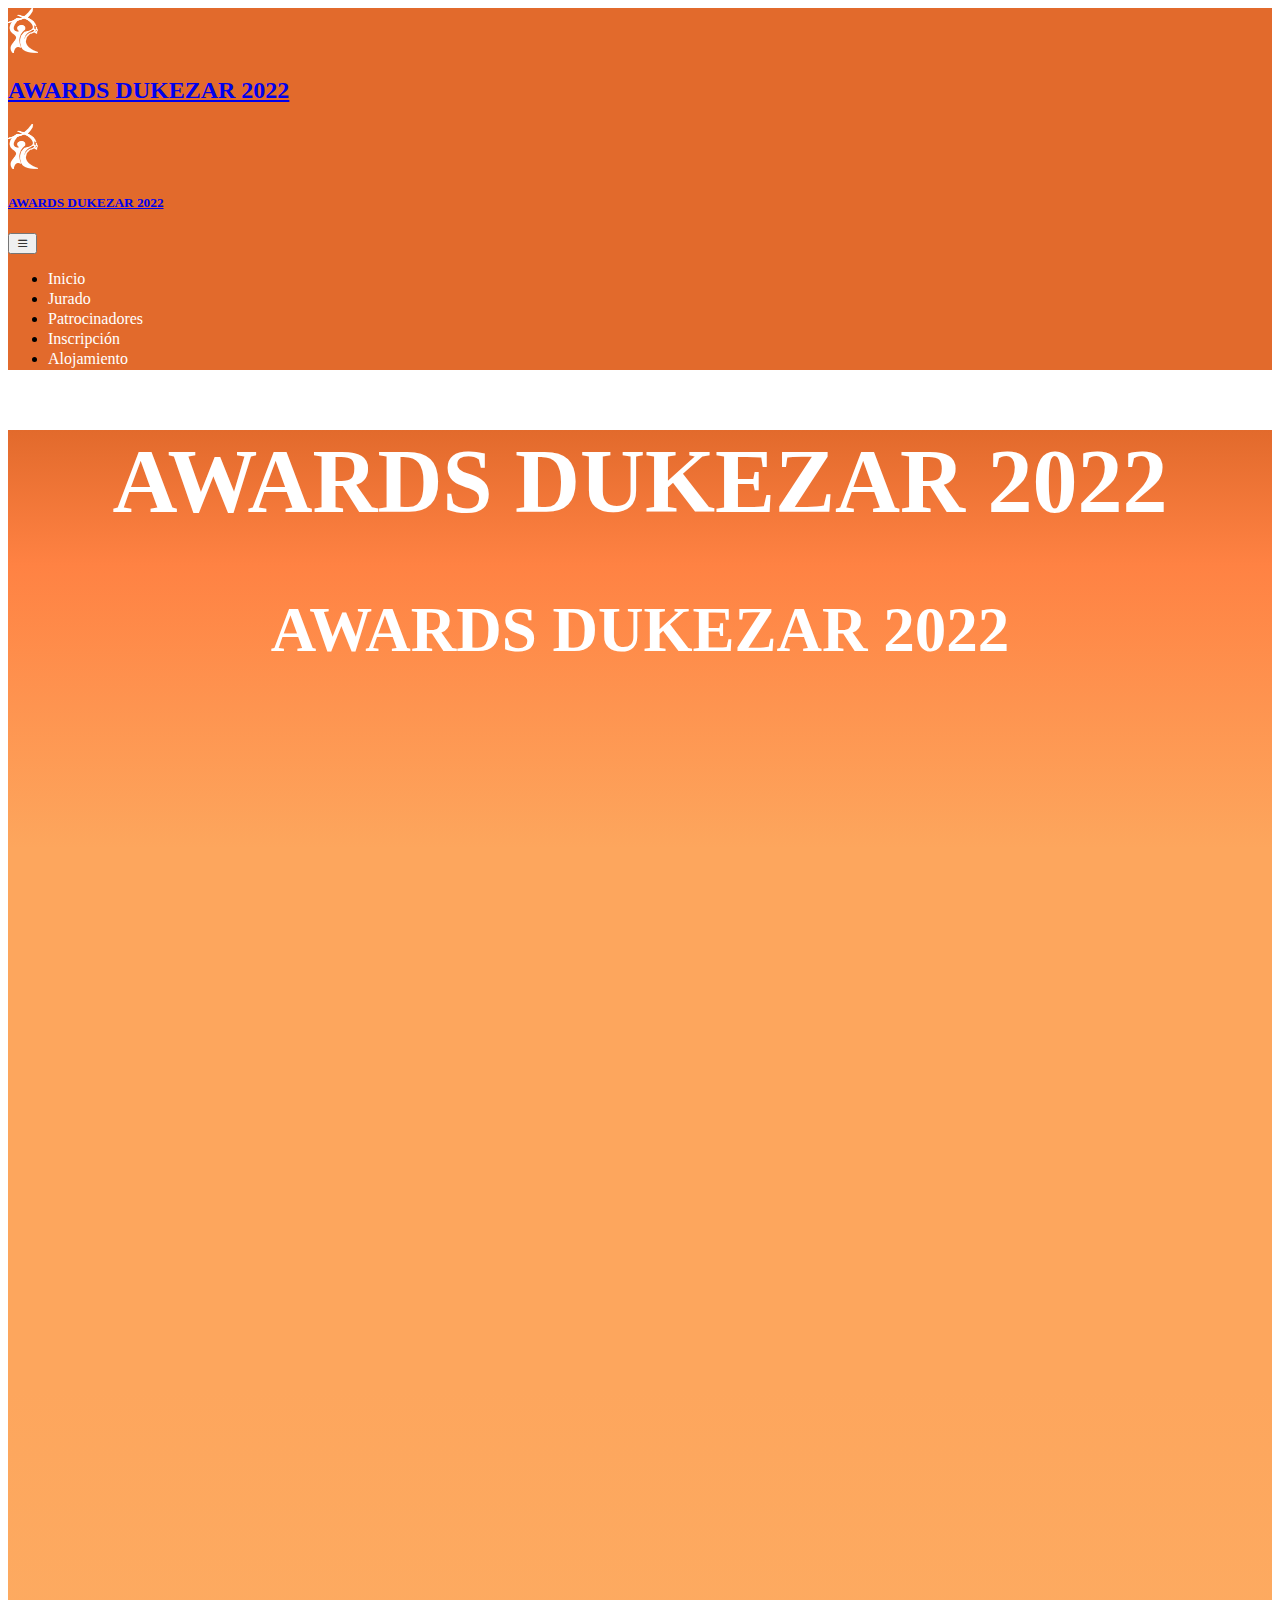
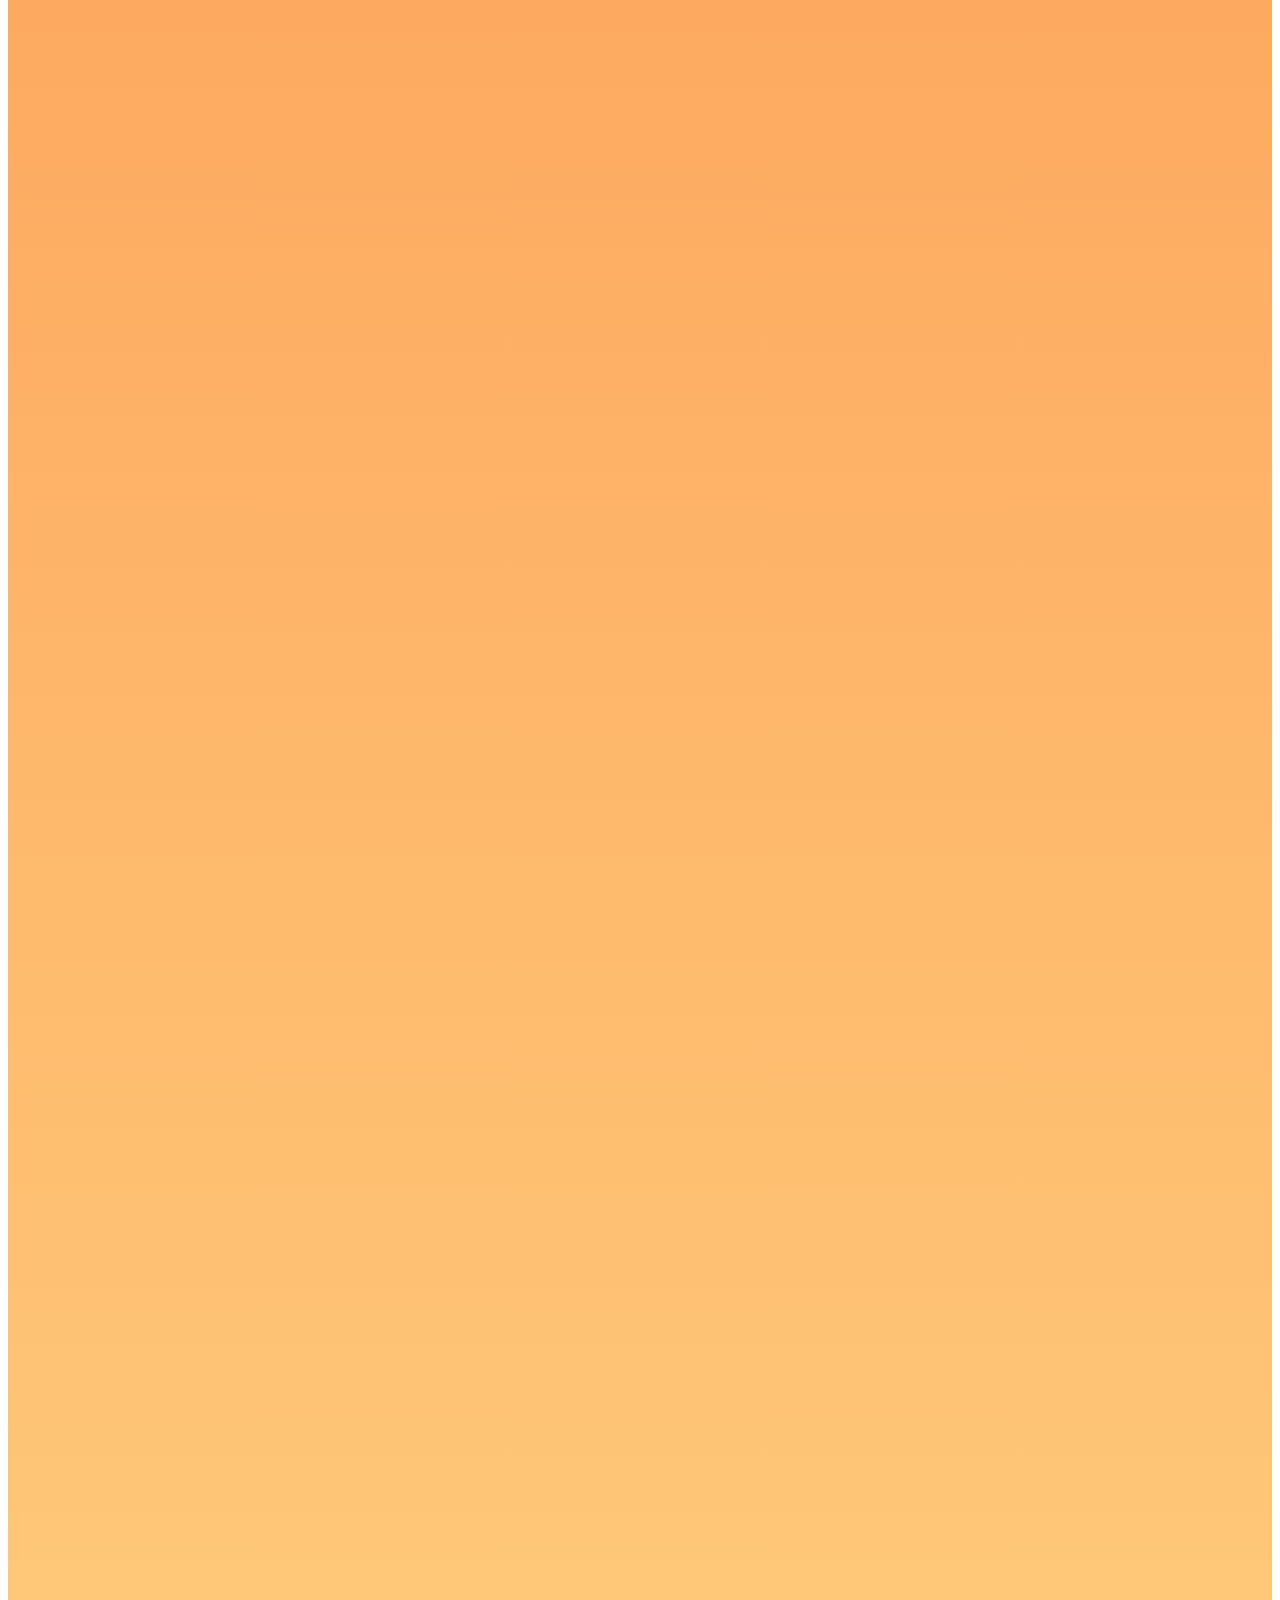
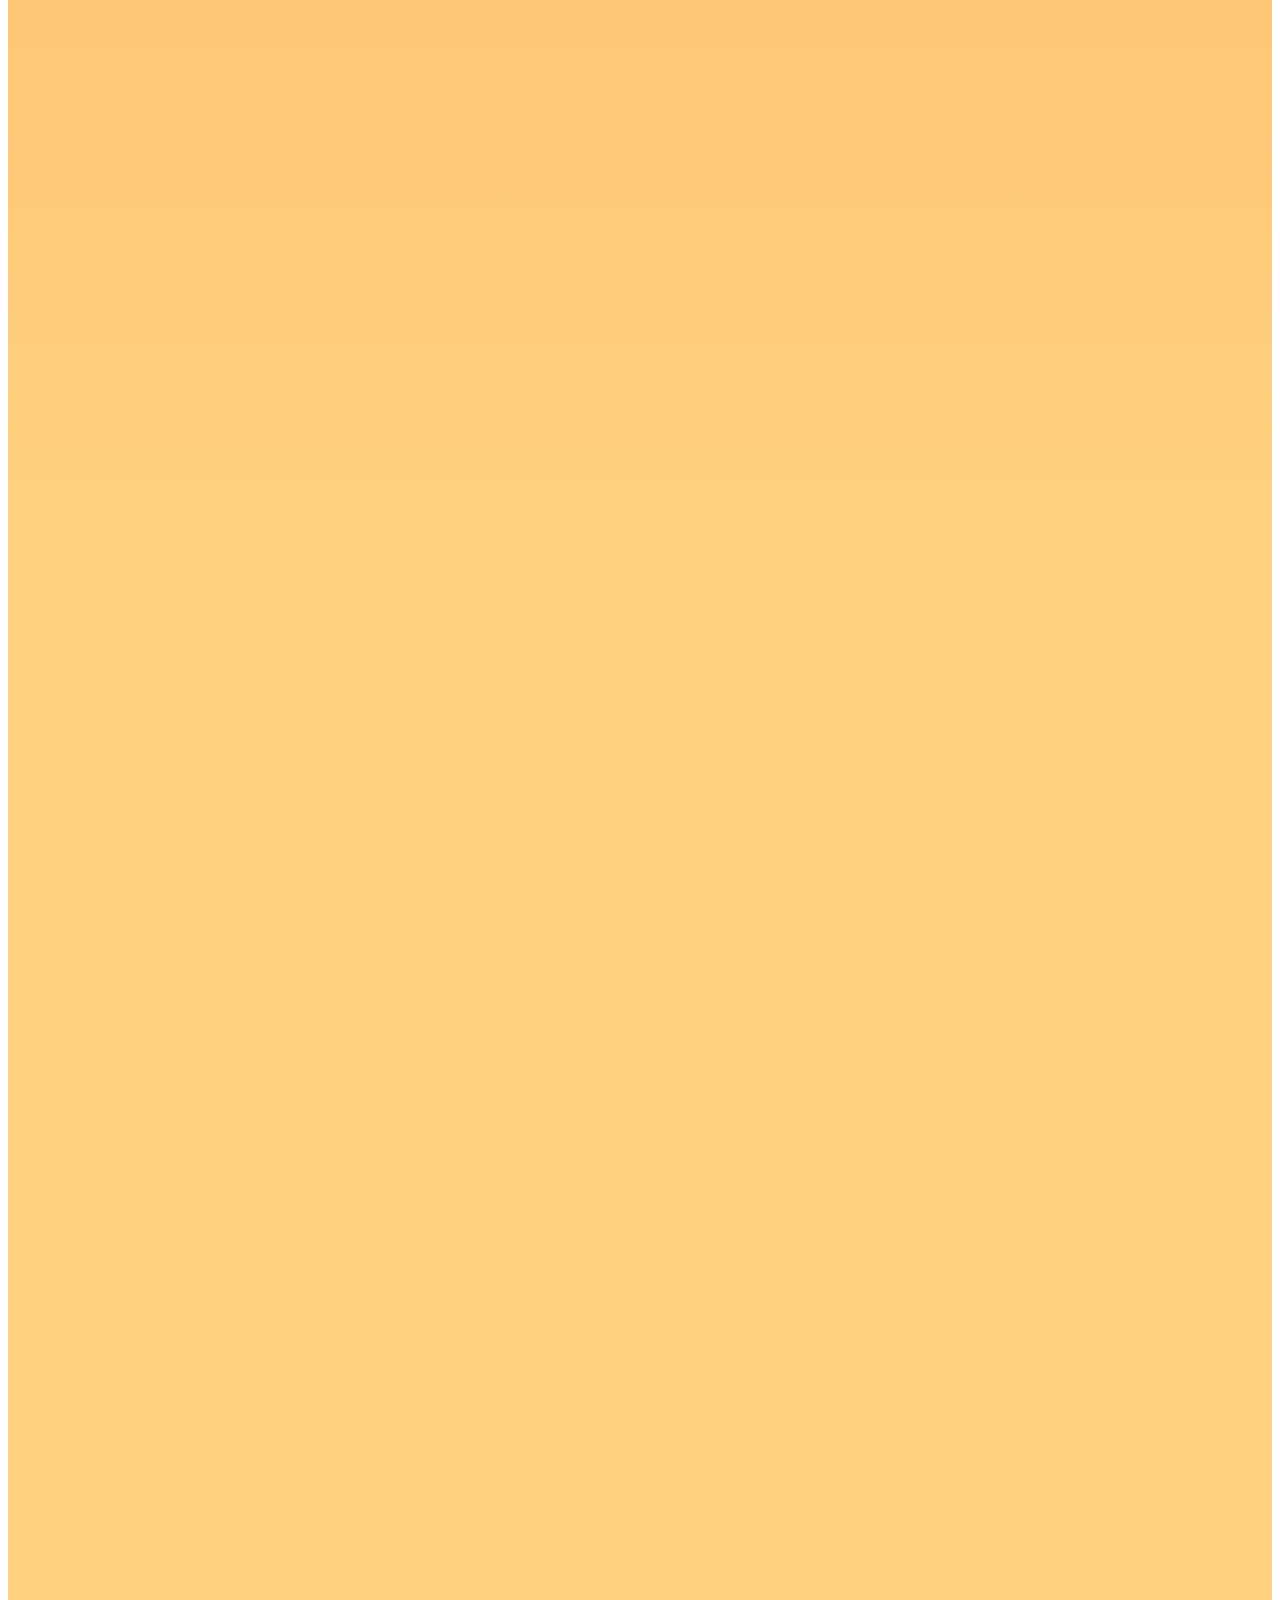
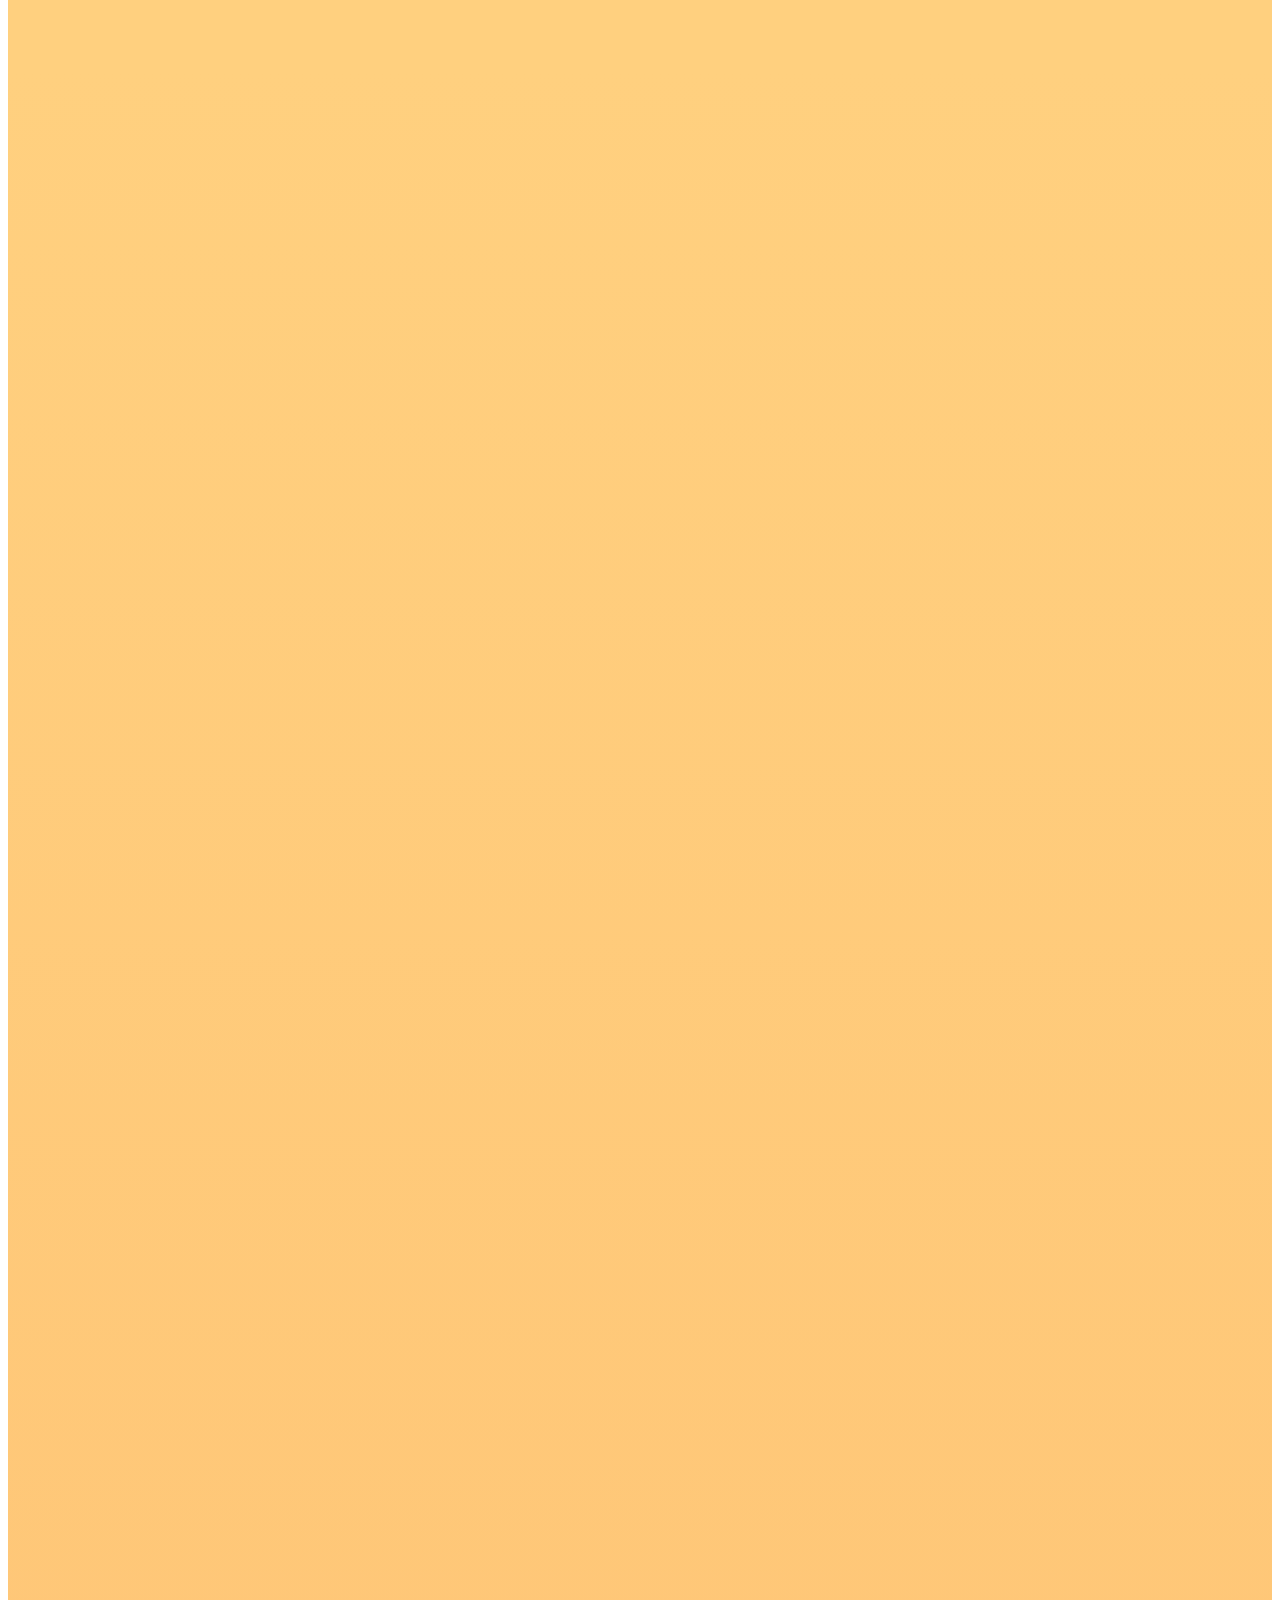
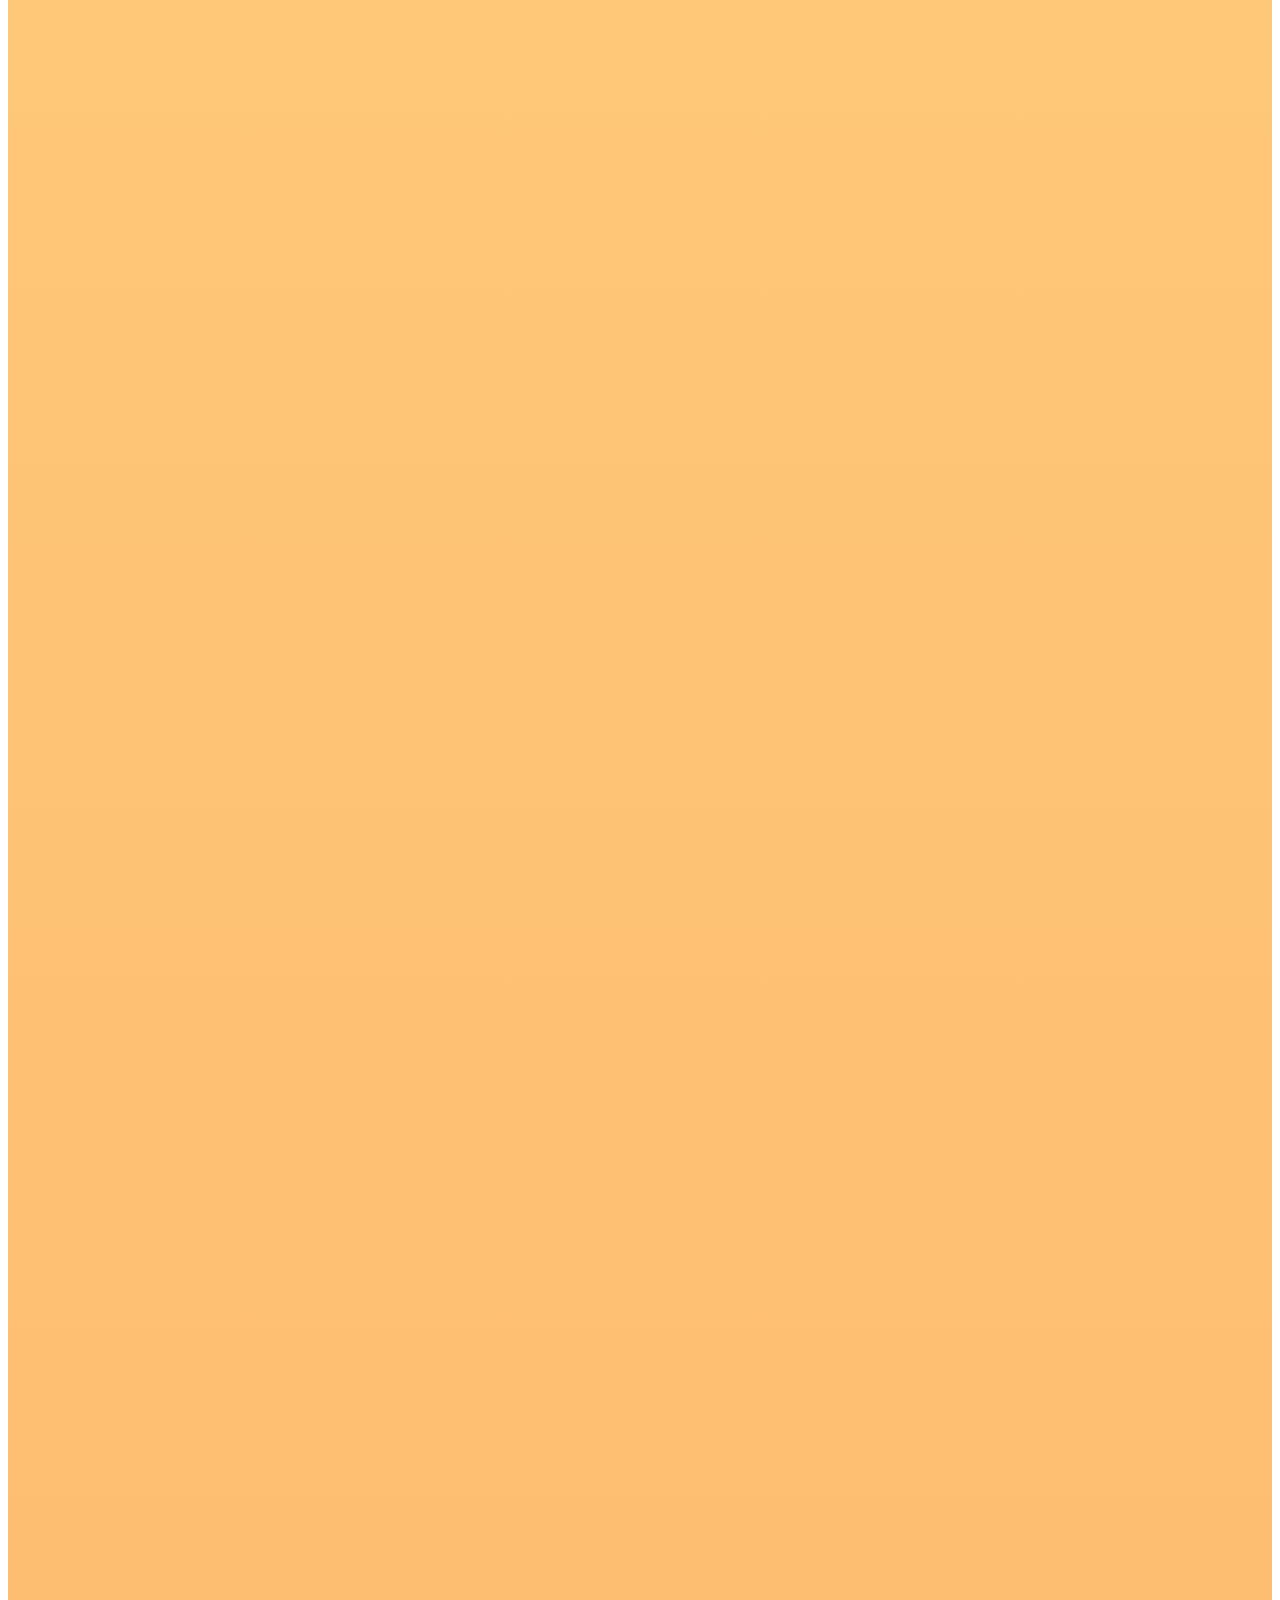
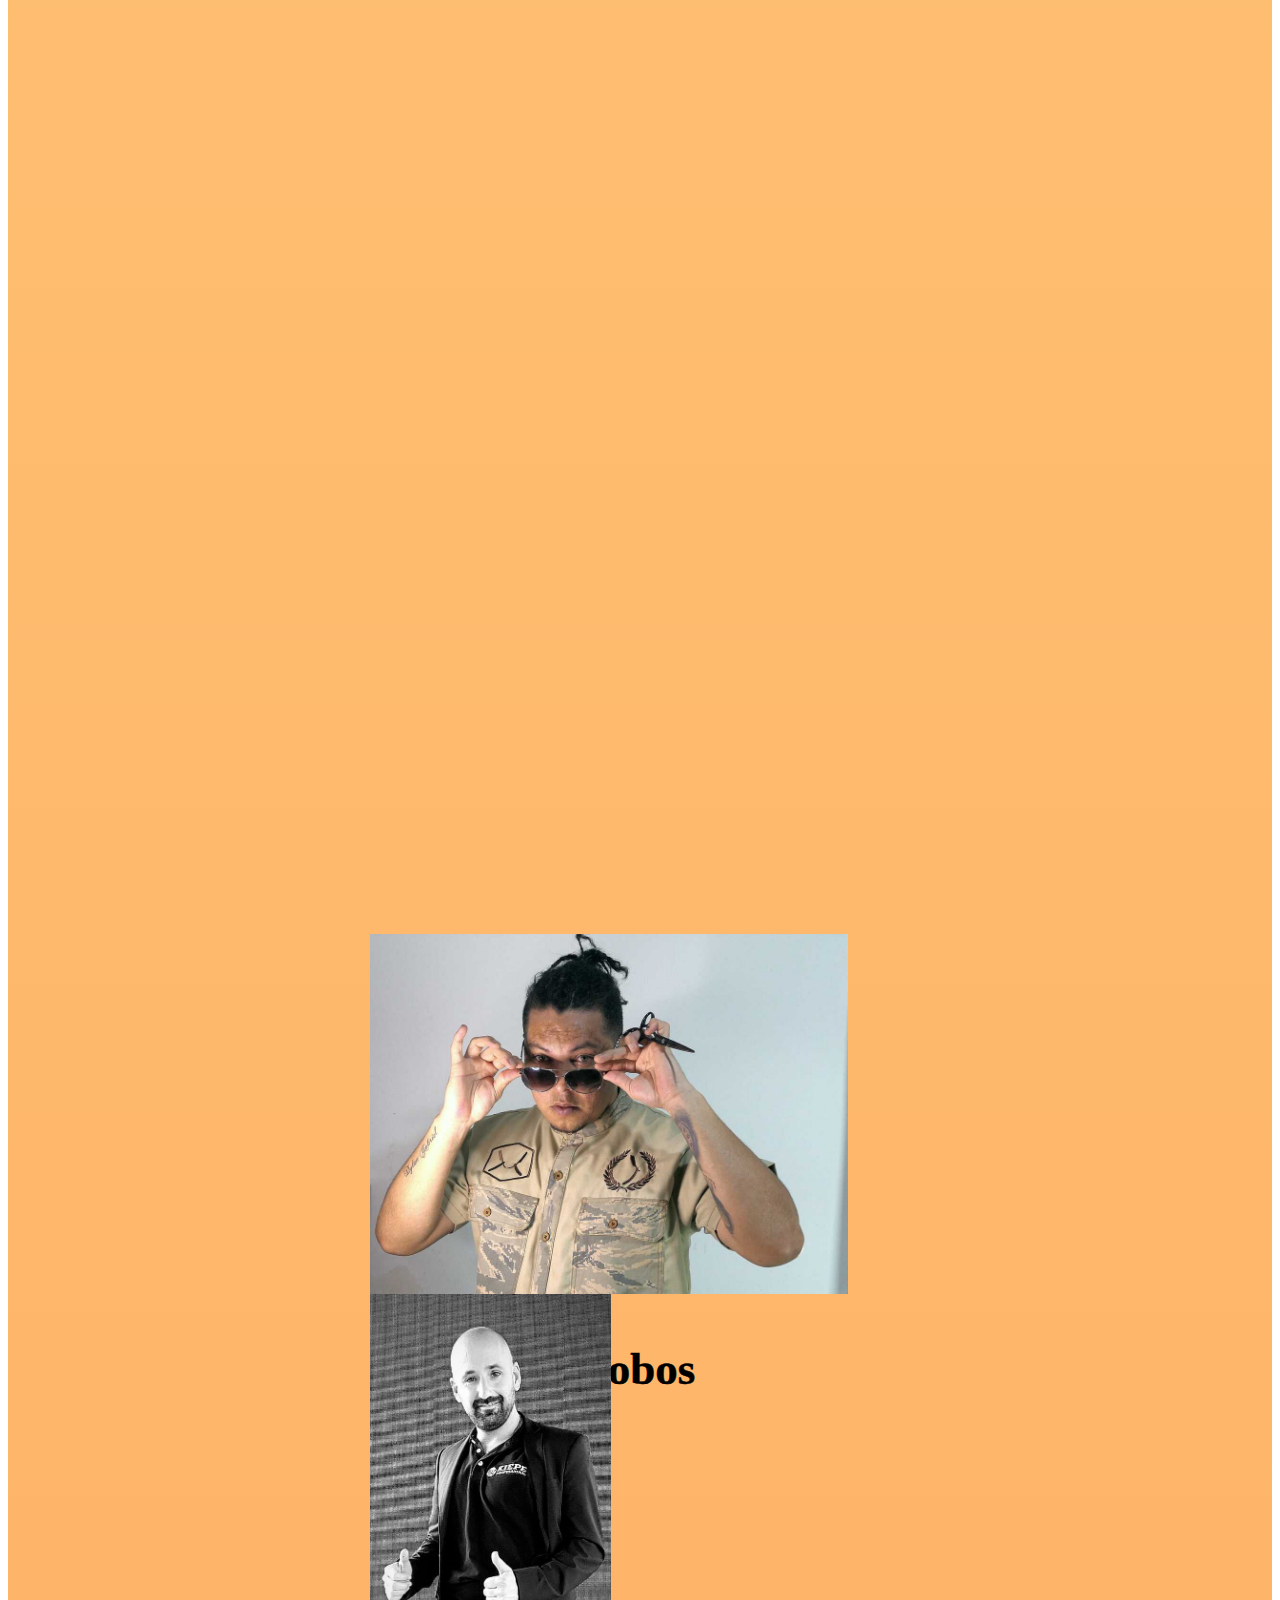
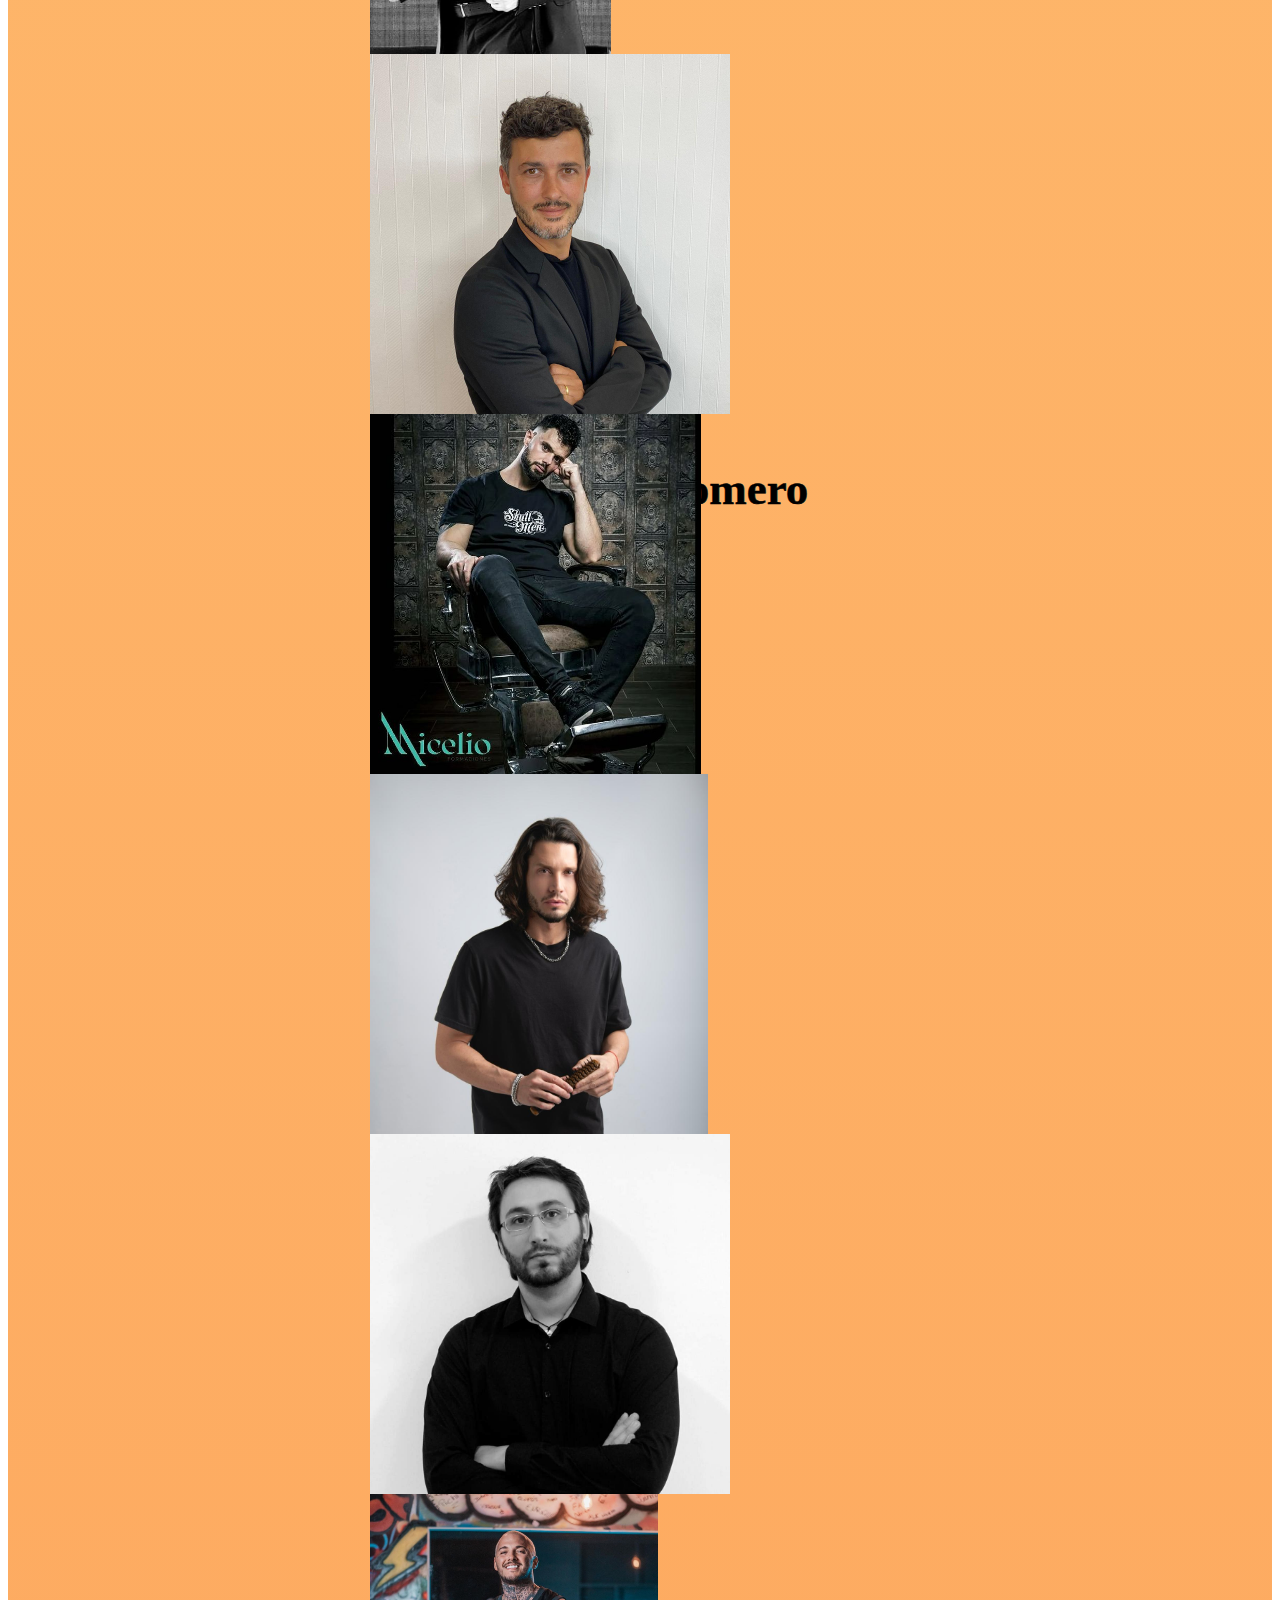
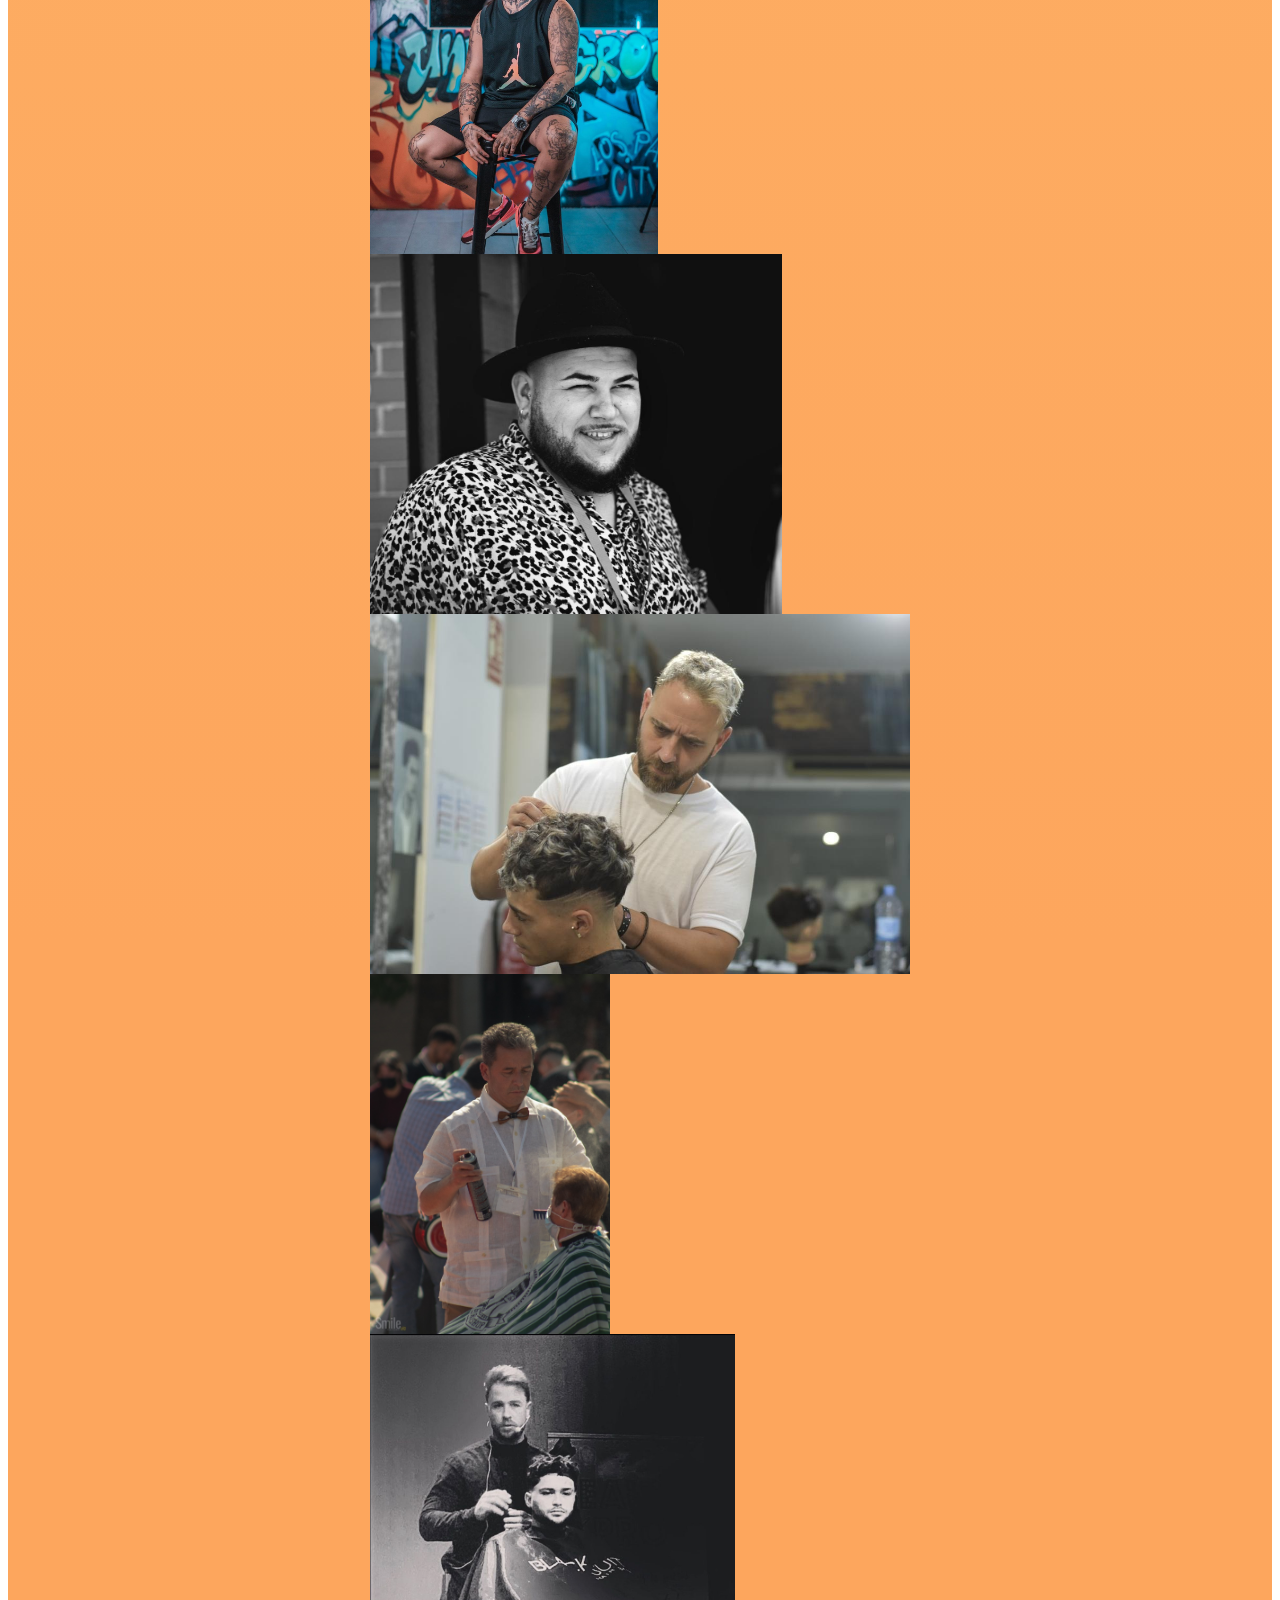
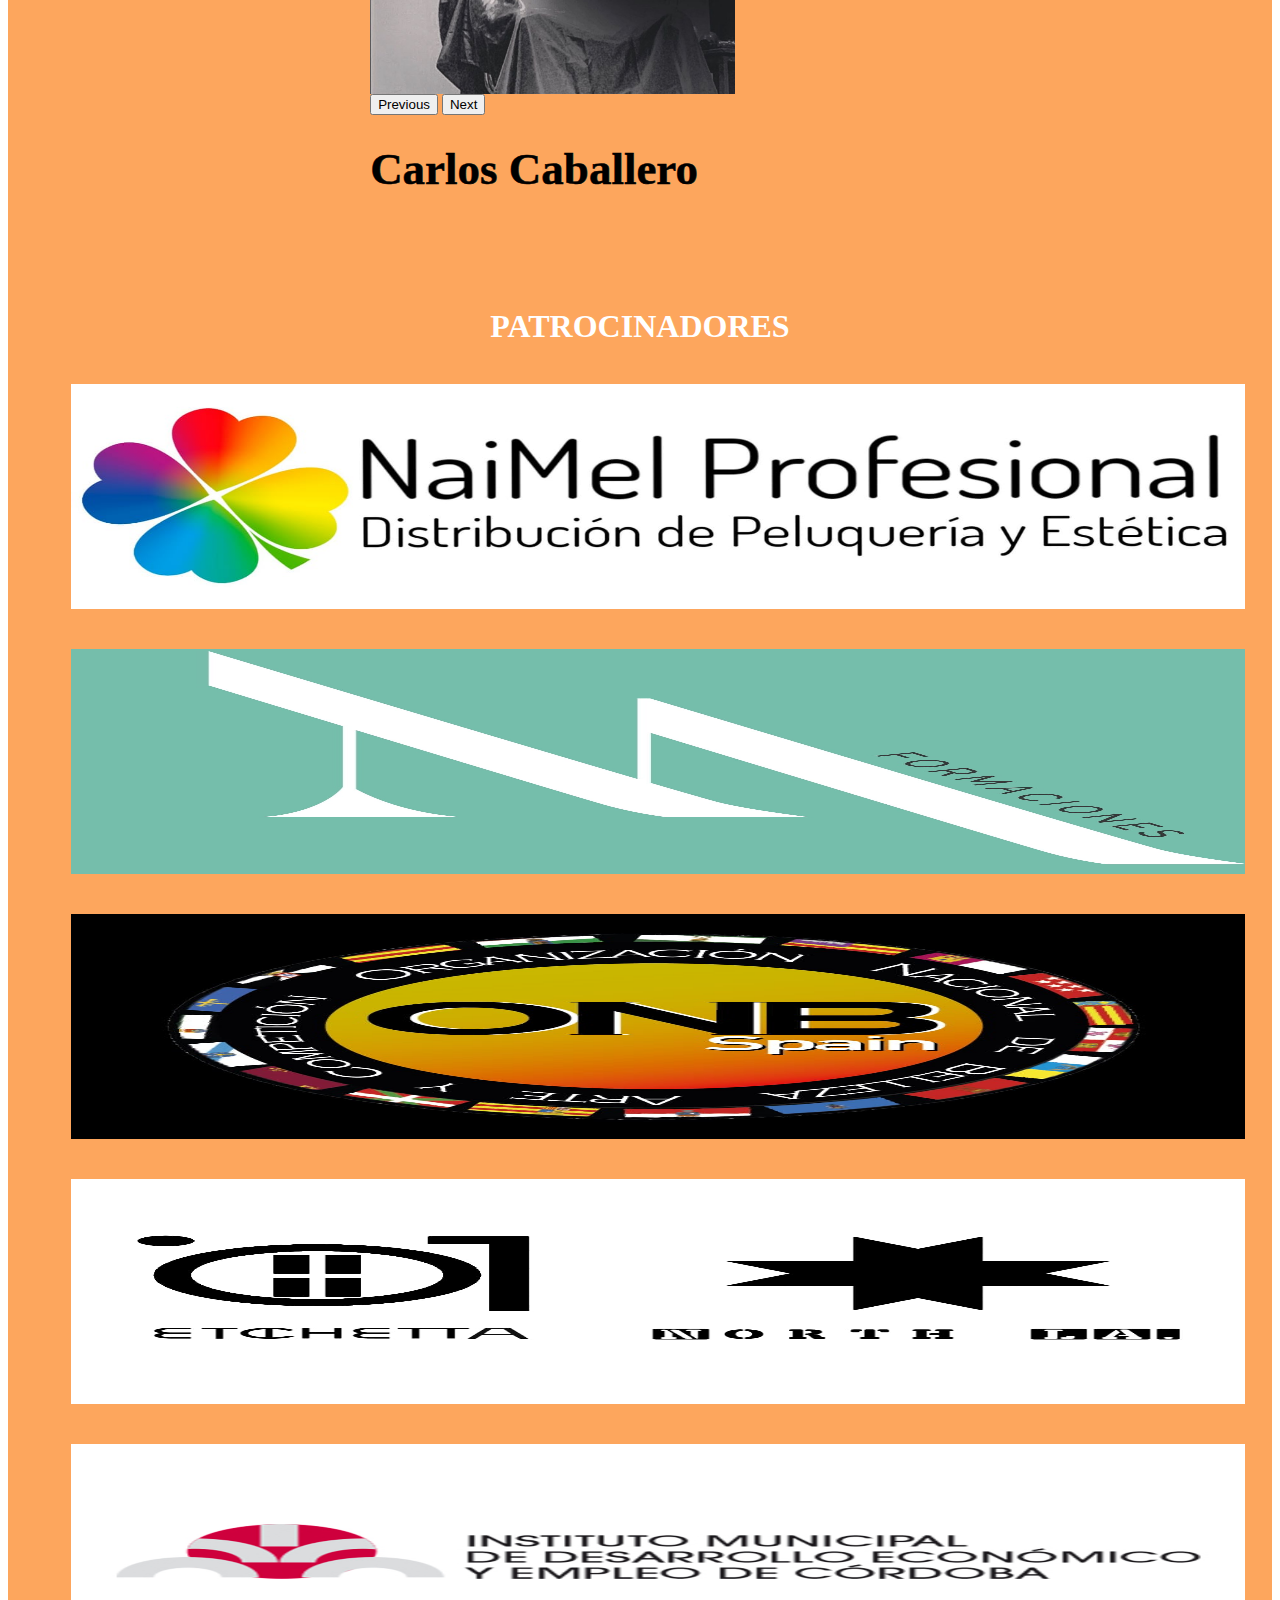
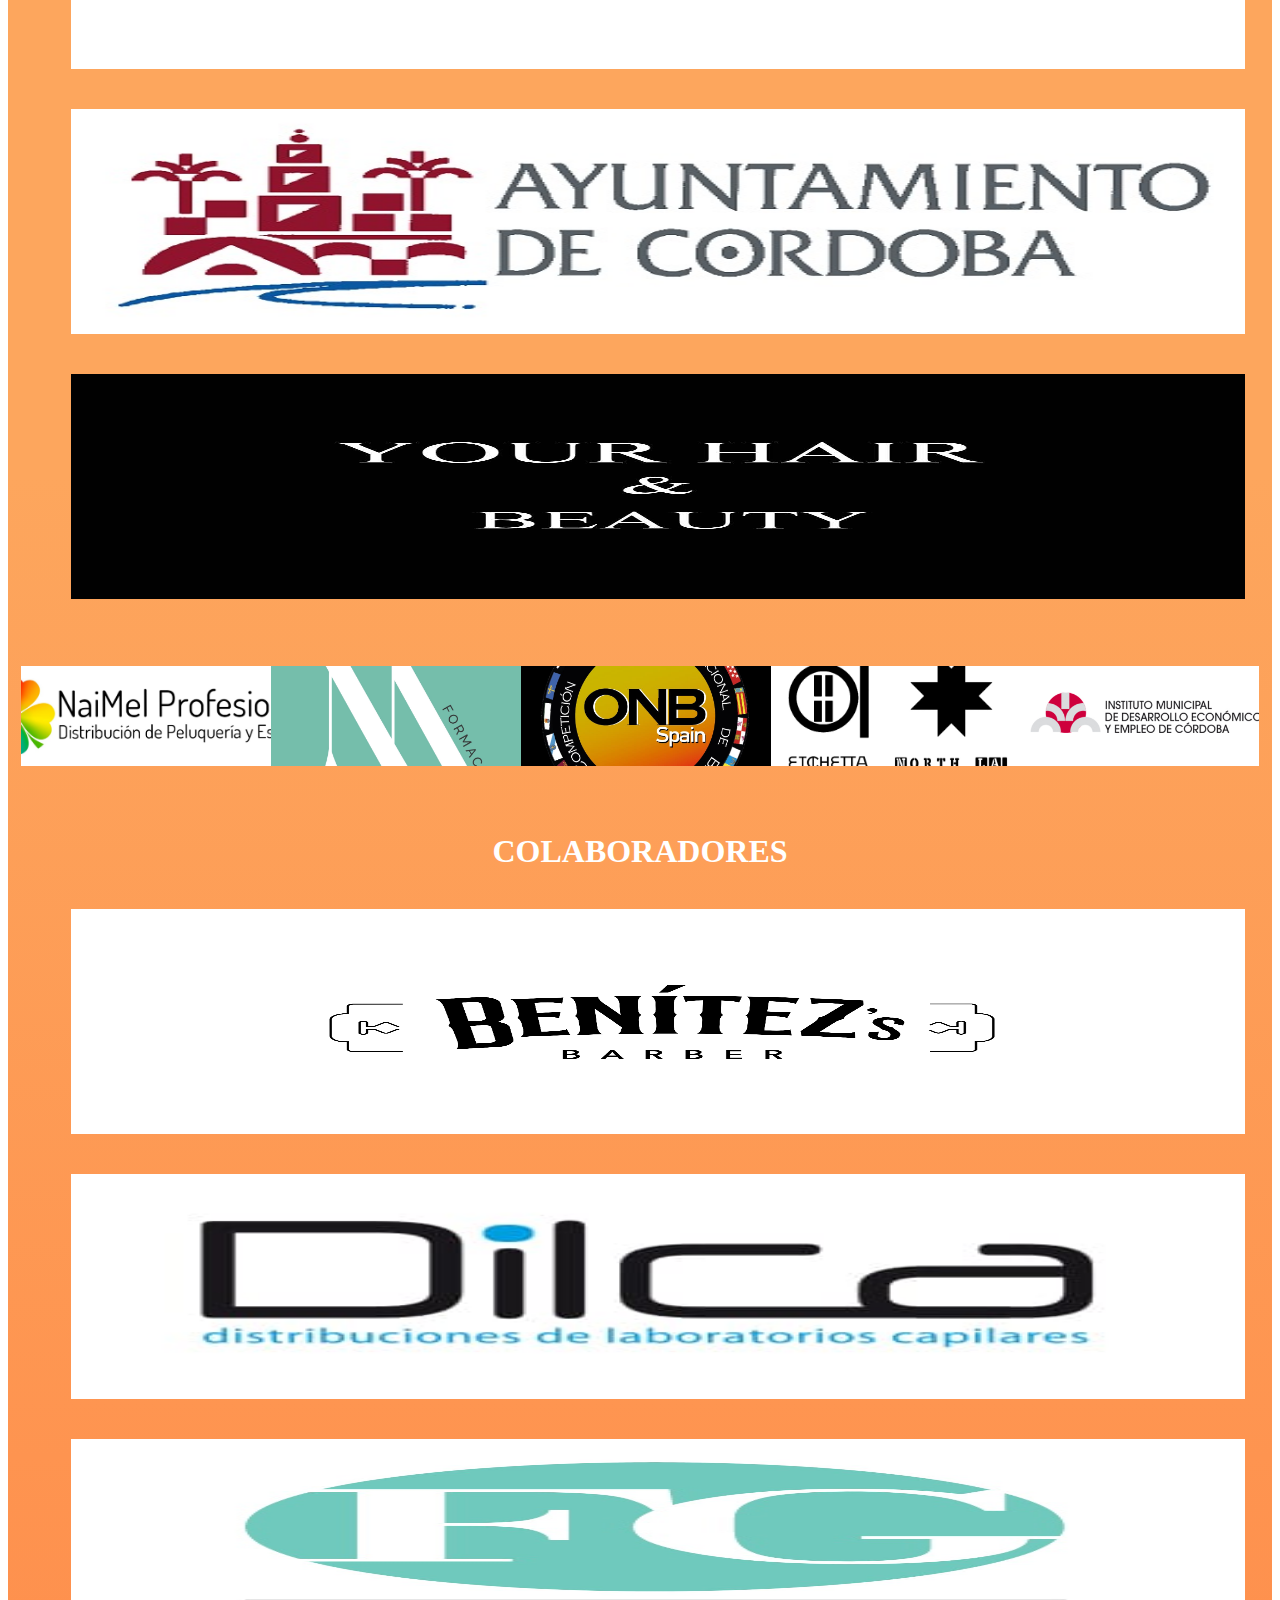
<file: index.html>
<!doctype html>
<html lang="en">

<head>
    <meta charset="utf-8">
    <meta name="viewport" content="width=device-width, initial-scale=1">
    <title>AWARDS DUKEZAR 2022</title>
    <!-- CSS only -->
    <link rel="stylesheet" href="styles/styles.css">
    <link rel="stylesheet" href="https://cdn.jsdelivr.net/npm/bootstrap-icons@1.9.1/font/bootstrap-icons.css">
    <link href="https://cdn.jsdelivr.net/npm/bootstrap@5.2.1/dist/css/bootstrap.min.css" rel="stylesheet"
        integrity="sha384-iYQeCzEYFbKjA/T2uDLTpkwGzCiq6soy8tYaI1GyVh/UjpbCx/TYkiZhlZB6+fzT" crossorigin="anonymous">
    <link rel="stylesheet" href="https://unpkg.com/aos@next/dist/aos.css" />
    <link rel="shortcut icon" href="images/navbar-logo.png">
</head>

<body>
    <!-- NAVBAR -->
    <nav class="navbar navbar-expand-md navbarcolor sticky-top">
        <div class="container d-flex">
            <div class="d-none d-sm-block">
                <a class="navbar-brand d-flex" href="#inicio">
                    <img src="images/navbar-logo.png" alt="AWARDS DUKEZAR 2022" width="30" height="45">
                    <h2 class="text-white p-1">AWARDS DUKEZAR 2022</h2>
                </a>
            </div>

            <a class="navbar-brand d-flex justify-content-center d-block d-sm-none" href="#inicio">
                <img src="images/navbar-logo.png" alt="AWARDS DUKEZAR 2022" width="30" height="45">
                <h5 class="text-white p-1">AWARDS DUKEZAR 2022</h5>
            </a>

            <button class="navbar-toggler text-white" type="button" data-bs-toggle="collapse"
                data-bs-target="#navbarNav" aria-controls="navbarNav" aria-expanded="false"
                aria-label="Toggle navigation">
                <i class="bi bi-list"></i>
            </button>

            <div class="collapse navbar-collapse justify-content-end" id="navbarNav">
                <ul class="navbar-nav align-items-center ">
                    <li class="nav-item">
                        <a class="nav-link active text-white" aria-current="page" href="#">Inicio</a>
                    </li>
                    <li class="nav-item">
                        <a class="nav-link text-white" href="#peluqueros">Jurado</a>
                    </li>
                    <li class="nav-item">
                        <a class="nav-link text-white" href="#patrocinadores">Patrocinadores</a>
                    </li>
                    <li class="nav-item">
                        <a class="nav-link text-white" href="pages/inscripcion.html">Inscripción</a>
                    </li>
                    <li class="nav-item">
                        <a class="nav-link text-white" href="pages/hoteles.html">Alojamiento</a>
                    </li>
                </ul>
            </div>

        </div>
    </nav>


    <!-- ENTRADA -->

    <div class=" container-fluid inicio-small d-flex align-items-center justify-content-center" id="inicio">
        <div data-aos="fade-up" data-aos-duration="1000">
            <h1 class="d-none d-lg-block">AWARDS DUKEZAR 2022</h1>
            <h1 class="d-lg-none">AWARDS DUKEZAR 2022</h1>
        </div>
    </div>

    <!-- CONCURSO -->
    <div class="container-fluid concurso" id="concurso">
        <div class="row pad-concurso d-flex align-items-center justify-content-center">
            <div class="col-sm-12 col-md-12 col-lg-4 informacion-concurso concurso1">
                <div data-aos="fade-up" data-aos-duration="1000">
                    <h1>¿QUÉ ES EL DUKEZAR 2022?</h1>
                </div>

                 <div data-aos="fade-right" data-aos-duration="1000">
                    <p><span class="duke">DUKEZAR AWARDS</span> es un evento que pretende posicionar a Córdoba como
                        referente de la
                        peluquería masculina y femenina durante los días 5 y 6 de noviembre y cuyos fines son
                        solidarios, ya que la totalidad de los beneficios serán donados a la Asociación para la Defensa
                        Social de Adolescentes y Menores (ADSAM), la cual viene trabajando desde 1981 en varias
                        áreas de la Educación Social con familias, menores y jóvenes cordobeses de zonas
                        desfavorecidas. </p>
                    <p>
                        <span class="duke">DUKEZAR AWARDS</span> contará con numeroso público participante procedente de
                        toda la
                        geografía española, así como referentes del sector de la peluquería como César Vicente,
                        campeón del prestigioso evento Golden Chair International y considerado como el mejor
                        barbero del mundo, por lo que será un evento de gran relevancia y proyección.
                    </p>
                </div>
            </div>

            <div class="col-sm-12 col-md-12 col-lg-5 img-concurso">
                <div data-aos="zoom-in-left" data-aos-duration="1250">
                    <img src="images/Fotos-Concurso/Concurso.jpeg" class=" img-thumbnail" alt="Awards" width="450">
                </div>
            </div>

            <div class="col-sm-12 col-md-12 col-lg-8 informacion-concurso concurso1">

                <div data-aos="fade-up" data-aos-duration="1000">
                    <h1>LOS MENORES Y LOS JOVENES</h1>
                </div>

                <div data-aos="fade-up" data-aos-duration="1300">
                    <p>
                        Nueve de cada diez jóvenes en riesgo de exclusión ha repetido curso, porcentaje que sube
                        hasta el 100% en el caso de los menores no acompañados, según los datos recopilados por la
                        organización Jóvenes e Inclusión Social especializada en trabajar con estos perfiles, que alerta
                        de que están condenados a entrar en un círculo de pobreza si no se toman medidas.
                    </p>
                    <p>
                        Según los datos anteriormente dichos el 80 % de estos chic@s que realmente deciden estudiar
                        y formarse profesionalmente en el sector de la Peluqueria solicitan becas que normalmente no
                        llegan y las que llegan, lo hacen tres o cuatro meses después de comienzo de curso y ahí es
                        donde recae el mayor problema ya que al comienzo de curso solicitan un material para poder
                        realizar las clases prácticas, así como didácticas, con lo que al no tener los recursos suficiente
                        acaban abandonando los estudios.
                    </p>
                    <p>
                        Es por todo esto por lo que nace <span class="duke">DUKEZAR AWARDS</span> para hacer más visible a
                        estos chic@s con
                        grandes capacidades y ayudarles a cumplir sus sueños
                    </p>
                </div>
            </div>
        </div>

        <div class="row pad-concurso d-flex justify-content-center">
            <div class="col-sm-12 col-md-12 col-lg-12 informacion-concurso concurso1">
                <div data-aos="zoom-out-up" data-aos-duration="1000">
                    <h1> LA ESCUELA. (Centro De Dinaminacion Social ADSAM)</h1>
                </div>
            </div>

            <div class="col-sm-12 col-md-12 col-lg-5 img-concurso">
                <div data-aos="fade-right" data-aos-duration="1000">
                    <img src="images/Fotos-Concurso/Concurso-2.jpeg" class=" img-thumbnail" alt="Awards">
                </div>
            </div>

            <div class="col-sm-12 col-md-12 col-lg-4 informacion-concurso concurso1">
                <div data-aos="zoom-in-left" data-aos-duration="1000">
                <p>
                    Las formaciones impartidas en este centro son especificas en materias de Peluqueria en
                    señora y caballero, no solo se imparte estas materias didácticas practicas, sino que se imparte
                    clases de moda y actualidad, así como valores en la profesión.
                    Ayudando de esta manera a que el alumnado adquiera valores como el compañerismo, la
                    paciencia, el orden, limpieza y organización.
                </p>
                <p>
                    El objetivo de este evento es poder recaudar fondos para mantenimiento de
                    instalaciones y como anteriormente explicado en el punto anterior para que puedan conseguir sus
                    sueños ayudandoles con becas de estudio.
                </p>
                </div>
            </div>
        </div>
    </div>


    <!--PELUQUEROS -->
    <div class="container-fluid peluqueros" id="peluqueros">
        <div class="container row row-cols-sm-12 row-cols-md-12 row-cols-lg-12">
            <div class="col-lg-12 col-md-12 col-sm-12 titulo">
                <div data-aos="fade-down" data-aos-duration="1250">
                    <h1>JURADO</h1>
                </div>
            </div>

            <div class="col-lg-3 col-md-6 col-sm-12 d-none d-lg-block peluquero">
                <div data-aos="flip-left" data-aos-duration="2000">
                    <div class="card" style="height: auto;">
                        <img src="images/Jurado/Juan-Villa-Lobos.jpeg" style="height: 38vh;" class="card-img-top"
                            alt="Juan Villa Lobo">
                        <div class="card-body">
                            <h4 class="card-title">Juan Villa Lobos</h4>
                        </div>
                    </div>
                </div>
            </div>
            

            <div class="col-lg-3 col-md-6 col-sm-12 d-none d-lg-block peluquero">
                <div data-aos="flip-left" data-aos-duration="2000">
                    <div class="card" style="height: auto;">
                        <img src="images/Jurado/Cesar Vicente.jpeg" style="height: 38vh;" class="card-img-top"
                            alt="Juan Villa Lobo">
                        <div class="card-body">
                            <h4 class="card-title">Cesar Vicente</h4>
                        </div>
                    </div>
                </div> 
            </div>

                <div class="col-lg-3 col-md-6 col-sm-12 d-none d-lg-block peluquero">
                    <div data-aos="flip-left" data-aos-duration="2000">
                        <div class="card" style="height: auto;">
                            <img src="images/Jurado/Mario Riveiro Romero.jpg" style="height: 38vh;" class="card-img-top"
                                alt="Juan Villa Lobo">
                            <div class="card-body">
                                <h4 class="card-title">Mario Riveiro Romero</h4>
                            </div>
                        </div>
                    </div> 
                </div>

                <div class="col-lg-3 col-md-6 col-sm-12 d-none d-lg-block peluquero">
                    <div data-aos="flip-left" data-aos-duration="2000">
                        <div class="card" style="height: auto;">
                            <img src="images/Jurado/Julen Barber.jfif" style="height: 38vh;" class="card-img-top"
                                alt="Juan Villa Lobo">
                            <div class="card-body">
                                <h4 class="card-title">Julen Barber</h4>
                            </div>
                        </div>
                    </div>
                </div>

            <div class="col-lg-3 col-md-6 col-sm-12 d-none d-lg-block peluquero">
                <div data-aos="flip-right" data-aos-duration="2000">
                    <div class="card" style="height: auto;">
                        <img src="images/Jurado/WhatsApp Image 2022-09-25 at 12.44.23.jpeg" style="height: 38vh;"
                            class="card-img-top" alt="Juan Villa Lobo">
                        <div class="card-body">
                            <h4 class="card-title">Francisco Chafer</h4>                   
                        </div>
                    </div>
                </div>
            </div>

            <div class="col-lg-3 col-md-6 col-sm-12 d-none d-lg-block peluquero">
                <div data-aos="flip-right" data-aos-duration="2000">
                    <div class="card" style="height: auto;">
                        <img src="images/Jurado/Juan Aguilar.jpeg" style="height: 38vh;" class="card-img-top"
                            alt="Juan Villa Lobo">
                        <div class="card-body">
                            <h4 class="card-title">Juan Aguilar</h4>
                        </div>
                    </div>
                </div>
            </div>

            <div class="col-lg-3 col-md-6 col-sm-12 d-none d-lg-block peluquero">
                <div data-aos="flip-right" data-aos-duration="2000">
                <div class="card" style="height: auto;">
                    <img src="images/Jurado/Manuel Quiros.jpg" style="height: 38vh;" class="card-img-top"
                        alt="Juan Villa Lobo">
                    <div class="card-body">
                        <h4 class="card-title">Manuel Quiros</h4>
                    </div>
                </div>
                </div>
            </div>

            <div class="col-lg-3 col-md-6 col-sm-12 d-none d-lg-block peluquero">
                <div data-aos="flip-right" data-aos-duration="2000">
                <div class="card" style="height: auto;">
                    <img src="images/Jurado/Alcala Barber.jpeg" style="height: 38vh;" class="card-img-top"
                        alt="Juan Villa Lobo">
                    <div class="card-body">
                        <h4 class="card-title">Alcalá Barber</h4>
                    </div>
                </div>
                </div>
            </div>

            <div class="d-flex justify-content-center">
                <div class="col-lg-3 col-md-6 col-sm-12 d-none d-lg-block peluquero">
                <div data-aos="flip-left" data-aos-duration="2000">
                    <div class="card" style="height: auto;">
                        <img src="images/Jurado/Juan Fhasion.jpeg" style="height: 38vh;" class="card-img-top"
                            alt="Juan Fhasion">
                        <div class="card-body">
                            <h4 class="card-title">Juan Fhasion</h4>
                        </div>
                    </div>
                    </div>
                </div>

                <div class="col-lg-3 col-md-6 col-sm-12 d-none d-lg-block peluquero">
                <div data-aos="flip-left" data-aos-duration="2000">
                    <div class="card" style="height: auto;">
                        <img src="images/Jurado/Eulogio.jpeg" style="height: 38vh;" class="card-img-top" alt="Eulogio">
                        <div class="card-body">
                            <h4 class="card-title">Eulogio</h4>
                        </div>
                    </div>
                    </div>
                </div>

                <div class="col-lg-3 col-md-6 col-sm-12 d-none d-lg-block peluquero">
                <div data-aos="flip-left" data-aos-duration="2000">
                    <div class="card" style="height: auto;">
                        <img src="images/Jurado/Carlos Caballero.jpeg" style="height: 38vh;" class="card-img-top"
                            alt="Carlos Caballero">
                        <div class="card-body">
                            <h4 class="card-title">Carlos Caballero</h4>
                        </div>
                    </div>
                </div>
                </div>
            </div>




            <!--CARUSEL -->
            <div id="carouselExampleFade"
                class="container-fluid carousel slide carousel-fade d-block d-lg-none d-lg-block"
                data-bs-ride="carousel">
                <div class="carousel-inner">
                    <div class="carousel-item active" data-bs-interval="3000" style="height: 40vh;">
                        <img src="images/Jurado/Juan-Villa-Lobos.jpeg" style="height: 40vh;"
                            class="img-courusel d-block w-100 h-150" alt="...">
                        <div class="carousel-caption">
                            <h3>Juan Villa Lobos</h3>
                        </div>
                    </div>

                    <div class="carousel-item" style="height: 40vh;">
                        <img src="images/Jurado/Cesar Vicente.jpeg" style="height: 40vh;"
                            class="img-courusel d-block w-100 h-150" alt="...">
                        <div class="carousel-caption">
                            <h3>Cesar Vicente</h3>
                        </div>
                    </div>

                    <div class="carousel-item" style="height: 40vh;">
                        <img src="/images/Jurado/Mario Riveiro Romero.jpg" style="height: 40vh;"
                            class=" img-courusel d-block w-100" alt="...">
                        <div class="carousel-caption">
                            <h3>Mario Riveiro Romero</h3>
                        </div>
                    </div>

                    <div class="carousel-item" style="height: 40vh;">
                        <img src="/images/Jurado/Julen Barber.jfif" style="height: 40vh;"
                            class=" img-courusel d-block w-100" alt="...">
                        <div class="carousel-caption">
                            <h3>Julen Barber</h3>
                        </div>
                    </div>

                    <div class="carousel-item" style="height: 40vh;">
                        <img src="/images/Jurado/WhatsApp Image 2022-09-25 at 12.44.23.jpeg" style="height: 40vh;"
                            class=" img-courusel d-block w-100" alt="...">
                        <div class="carousel-caption">
                            <h3>Francisco Chafer</h3>
                        </div>
                    </div>

                    <div class="carousel-item" style="height: 40vh;">
                        <img src="/images/Jurado/Juan Aguilar.jpeg" style="height: 40vh;"
                            class=" img-courusel d-block w-100" alt="...">
                        <div class="carousel-caption">
                            <h3>Juan Aguilar</h3>
                        </div>
                    </div>

                    <div class="carousel-item" style="height: 40vh;">
                        <img src="/images/Jurado/Manuel Quiros.jpg" style="height: 40vh;"
                            class=" img-courusel d-block w-100" alt="...">
                        <div class="carousel-caption">
                            <h3>Manuel Quiros</h3>
                        </div>
                    </div>

                    <div class="carousel-item" style="height: 40vh;">
                        <img src="/images/Jurado/Alcala Barber.jpeg" style="height: 40vh;"
                            class=" img-courusel d-block w-100" alt="...">
                        <div class="carousel-caption">
                            <h3>Alcalá Barber</h3>
                        </div>
                    </div>

                    <div class="carousel-item" style="height: 40vh;">
                        <img src="/images/Jurado/Eulogio.jpeg" style="height: 40vh;" class=" img-courusel d-block w-100"
                            alt="...">
                        <div class="carousel-caption">
                            <h3>Eulogio</h3>
                        </div>
                    </div>

                    <div class="carousel-item" style="height: 40vh;">
                        <img src="/images/Jurado/Juan Fhasion.jpeg" style="height: 40vh;"
                            class=" img-courusel d-block w-100" alt="...">
                        <div class="carousel-caption">
                            <h3>Juan Fhasion</h3>
                        </div>
                    </div>

                    <div class="carousel-item" style="height: 40vh;">
                        <img src="/images/Jurado/Carlos Caballero.jpeg" style="height: 40vh;"
                            class=" img-courusel d-block w-100" alt="...">
                        <div class="carousel-caption">
                            <h3>Carlos Caballero</h3>
                        </div>
                    </div>

                </div>
                <button class="carousel-control-prev" type="button" data-bs-target="#carouselExampleFade"
                    data-bs-slide="prev">
                    <span class="carousel-control-prev-icon" aria-hidden="true"></span>
                    <span class="visually-hidden">Previous</span>
                </button>
                <button class="carousel-control-next" type="button" data-bs-target="#carouselExampleFade"
                    data-bs-slide="next">
                    <span class="carousel-control-next-icon" aria-hidden="true"></span>
                    <span class="visually-hidden">Next</span>
                </button>
            </div>
        </div>
    </div>

    </div>


    <!-- PATROCINADORES & ORGANIZADORES -->

    <div class="container-fluid patrocinadores" id="patrocinadores">



        <div class="row justify-content-center align-items-center gal-patrocinadores">
            <div class="col-12">
                <h1>PATROCINADORES</h1>
            </div>
            <div class="col-3 d-none d-lg-block">
                <img src="images/patrocindores y colaboradores/Patrocinador/Patrocinador-1.jpeg" alt="">
            </div>

            <div class="col-3 d-none d-lg-block">
                <img src="images/patrocindores y colaboradores/Patrocinador/Patrocinador-2.jpeg" alt="">
            </div>

            <div class="col-3 d-none d-lg-block">
                <img src="images/patrocindores y colaboradores/Patrocinador/Patrocinador-3.jpeg" alt="">
            </div>

            <div class="col-3 d-none d-lg-block">
                <img src="images/patrocindores y colaboradores/Patrocinador/Patrocinador-4.png" alt="">
            </div>

            <div class="col-3 d-none d-lg-block">
                <img src="images/patrocindores y colaboradores/Patrocinador/Patrocinador-5.jpeg" alt="">
            </div>

            <div class="col-3 d-none d-lg-block">
                <img src="images/patrocindores y colaboradores/Patrocinador/Patrocinador-6.jpeg" alt="">
            </div>

            <div class="col-3 d-none d-lg-block">
                <img src="images/patrocindores y colaboradores/Colabdorador/Colaborador-1.jpeg" alt="">
            </div>
        </div>

        <div class="slider d-lg-none">
            <div class="slide-track">

                <div class="slide">
                    <img src="images/patrocindores y colaboradores/Patrocinador/Patrocinador-1.jpeg" height="100"
                        width="250" alt="">
                </div>

                <div class="slide">
                    <img src="images/patrocindores y colaboradores/Patrocinador/Patrocinador-2.jpeg" height="100"
                        width="250" alt="">
                </div>

                <div class="slide">
                    <img src="images/patrocindores y colaboradores/Patrocinador/Patrocinador-3.jpeg" height="100"
                        width="250" alt="">
                </div>

                <div class="slide">
                    <img src="images/patrocindores y colaboradores/Patrocinador/Patrocinador-4.png" height="100"
                        width="250" alt="">
                </div>

                <div class="slide">
                    <img src="images/patrocindores y colaboradores/Patrocinador/Patrocinador-5.jpeg" height="100"
                        width="250" alt="">
                </div>

                <div class="slide">
                    <img src="images/patrocindores y colaboradores/Patrocinador/Patrocinador-6.jpeg" height="100"
                        width="250" alt="">
                </div>

                <div class="slide">
                    <img src="images/patrocindores y colaboradores/Colabdorador/Colaborador-1.jpeg" height="100"
                        width="250" alt="">
                </div>
            </div>
        </div>


        <div class="row justify-content-center align-items-center gal-patrocinadores">
            <h1>COLABORADORES</h1>
            

            <div class="col-3 d-none d-lg-block">
                <img src="images/patrocindores y colaboradores/Colabdorador/Colaborador-2.jpeg" alt="">
            </div>

            <div class="col-3 d-none d-lg-block">
                <img src="images/patrocindores y colaboradores/Colabdorador/Colaborador-3.jpeg" alt="">
            </div>

            <div class="col-3 d-none d-lg-block">
                <img src="images/patrocindores y colaboradores/Colabdorador/Colaborador-4.jpeg" alt="">
            </div>

            <div class="col-3 d-none d-lg-block">
                <img src="images/patrocindores y colaboradores/Colabdorador/Colaborador-5.jpeg" alt="">
            </div>

            <div class="col-3 d-none d-lg-block">
                <img src="images/patrocindores y colaboradores/Colabdorador/Colaborador-6.jpeg" alt="">
            </div>

            <div class="col-3 d-none d-lg-block">
                <img src="images/patrocindores y colaboradores/Colabdorador/Colaborador-7.jpeg" alt="">
            </div>

            <div class="col-3 d-none d-lg-block">
                <img src="images/patrocindores y colaboradores/Colabdorador/Isloan.jpeg" alt="">
            </div>
            <div class="col-3 d-none d-lg-block">
                <img src="images/patrocindores y colaboradores/Colabdorador/Colaborador-9.jpeg" alt="">
            </div>
        </div>


        <div class="slider d-lg-none">
            <div class="slide-track">
                <div class="slide">
                    <img src="images/patrocindores y colaboradores/Colabdorador/Colaborador-1.jpeg" height="100"
                        width="250" alt="">
                </div>

                <div class="slide">
                    <img src="images/patrocindores y colaboradores/Colabdorador/Colaborador-2.jpeg" height="100"
                        width="250" alt="">
                </div>

                <div class="slide">
                    <img src="images/patrocindores y colaboradores/Colabdorador/Colaborador-3.jpeg" height="100"
                        width="250" alt="">
                </div>

                <div class="slide">
                    <img src="images/patrocindores y colaboradores/Colabdorador/Colaborador-4.jpeg" height="100"
                        width="250" alt="">
                </div>

                <div class="slide">
                    <img src="images/patrocindores y colaboradores/Colabdorador/Colaborador-5.jpeg" height="100"
                        width="250" alt="">
                </div>

                <div class="slide">
                    <img src="images/patrocindores y colaboradores/Colabdorador/Colaborador-6.jpeg" height="100"
                        width="250" alt="">
                </div>

                <div class="slide">
                    <img src="images/patrocindores y colaboradores/Colabdorador/Colaborador-7.jpeg" height="100"
                        width="250" alt="">
                </div>

                <div class="slide">
                    <img src="images/patrocindores y colaboradores/Colabdorador/Colaborador-9.jpeg" height="100"
                        width="250" alt="">
                </div>

                <div class="slide">
                    <img src="images/patrocindores y colaboradores/Colabdorador/Isloan.jpeg" height="100" width="250"
                        alt="">
                </div>
            </div>
        </div>

        <div class="row justify-content-around align-items-center gal-patrocinadores">
            <div class="col-12">
                <h1>ORGANIZADORES</h1>
            </div>
            <div class="col-lg-3 org-card">
                <div data-aos="fade-up" data-aos-duration="2000">
                    <div class="card" style="height: auto;">
                        <img src="images/patrocindores y colaboradores/Colabdorador/Colaborador-1.jpeg"
                            style="height: 38vh;" class="card-img-top" alt="YOUR HAIR & BEAUTY">
                        <div class="card-body">
                            <h4 class="card-title">YOUR HAIR & BEAUTY</h4>
                        </div>
                    </div>
                </div>
            </div>

            <div class="col-lg-3 org-card">
                <div data-aos="fade-up" data-aos-duration="2000">
                <div class="card" style="height: auto;">
                    <img src="images/patrocindores y colaboradores/Uepeco.jpeg"
                        style="height: 38vh;" class="card-img-top" alt="UEPECO">
                    <div class="card-body">
                        <h4 class="card-title">UEPECO</h4>
                    </div>
                </div>
                </div>
            </div>

            <div class="col-lg-3 org-card">
                <div data-aos="fade-up" data-aos-duration="2000">
                <div class="card" style="height: auto;">
                    <img src="images/patrocindores y colaboradores/Sanchez Torres.jpeg" style="height: 38vh;"
                        class="card-img-top" alt="SÁNCHEZ TORRES PELUQUEROS DE CABALLEROS">
                    <div class="card-body ">
                        <h4 class="card-title">SÁNCHEZ TORRES PELUQUEROS DE CABALLEROS</h4>
                    </div>
                </div>
                </div>
            </div>
        </div>
    </div>








    <!-- FOOTER -->
    <div class="container-fluid footer">
        <div class="linea"></div>
        <div class="d-flex align-items-center flex-column">
            <div class="row">
                <div class="col-12 foot-text">
                    <h3>AWARDS DUKEZAR 2022</h3>
                </div>

                <div class=" footer-aa col-sm-12 col-md-4 col-lg-4">
                    <h5>NAVEGACIÓN</h5>
                    <a href="#inicio" class="footer-a nav-link">Inicio</a>
                    <a href="#peluqueros" class="footer-a nav-link">Jurado</a>
                    <a href="#patrocinadores" class="footer-a nav-link">Patrocinadores</a>
                    <a href="pages/inscripcion.html" class="footer-a nav-link">Inscripción</a>
                    <a href="pages/hoteles.html" class="footer-a nav-link">Alojamiento</a>
                </div>

                <div class="footer-aa col-sm-12 col-md-4 col-lg-4">
                    <h5>PATROCINADORES</h5>
                    <a href="https://www.cordoba.es/" class="footer-a nav-link">AYUNT. DE CÓRDOBA</a>
                    <a href="https://naimelprofesional.es/" class="footer-a nav-link">NAIMEL PROFESIONAL</a>
                    <a href="https://etichetta.es/" class="footer-a nav-link">ETICHETTA</a>
                    <a href="https://www.micelioformaciones.com/" class="footer-a nav-link">MICELIO</a>
                    <a href="https://imdeec.es/" class="footer-a nav-link">IMDEEC</a>
                    <a href="https://onbespana.es/" class="footer-a nav-link">ONB</a>

                </div>

                <div class="footer-aa col-sm-12 col-md-4 col-lg-4">
                    <h5>CONTACTO</h5>
                    <a href="https://g.page/Palacio-Congresos?share" class="footer-a nav-link"><i
                            class="bi bi-geo-alt"></i> Ubicación</a>
                    <a href="https://www.instagram.com/dukezar2022/" class="footer-a nav-link"><i
                            class="bi bi-instagram"></i> Instagram</a>
                    <a href="https://wa.me/34691806675" class="footer-a nav-link"><i class="bi bi-whatsapp"></i>
                        WhatsApp</a>
                </div>

                <div class="col-12 copyright">
                    <p>Copyright 2022: AWARDS DUKEZAR 2022</p>
                </div>
            </div>
        </div>
    </div>


    <!-- JavaScript Bundle with Popper -->

    <script src=" https://cdn.jsdelivr.net/npm/bootstrap@5.2.1/dist/js/bootstrap.bundle.min.js"
        integrity="sha384-u1OknCvxWvY5kfmNBILK2hRnQC3Pr17a+RTT6rIHI7NnikvbZlHgTPOOmMi466C8" crossorigin="anonymous">
        </script>
      <script src="https://unpkg.com/aos@next/dist/aos.js"></script>
      <script>
        AOS.init();
      </script>


</body>

</html>
</file>
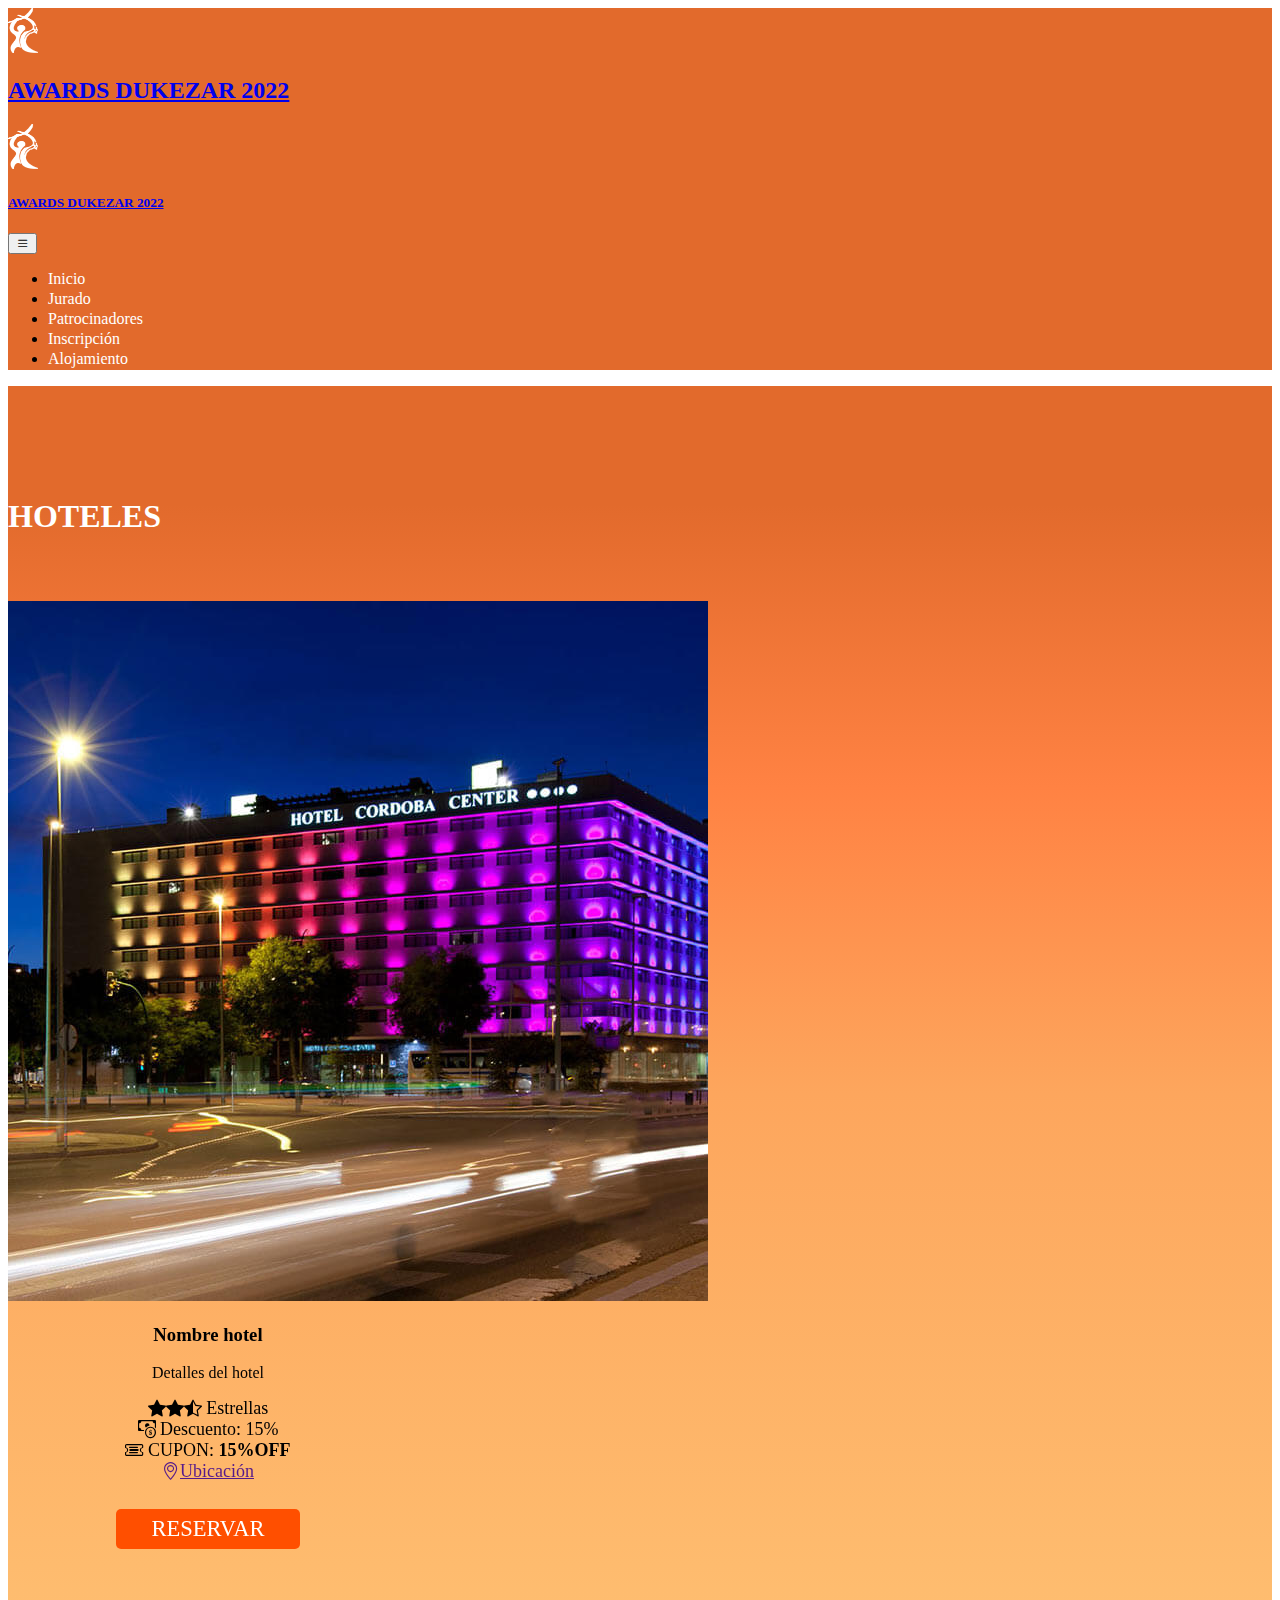
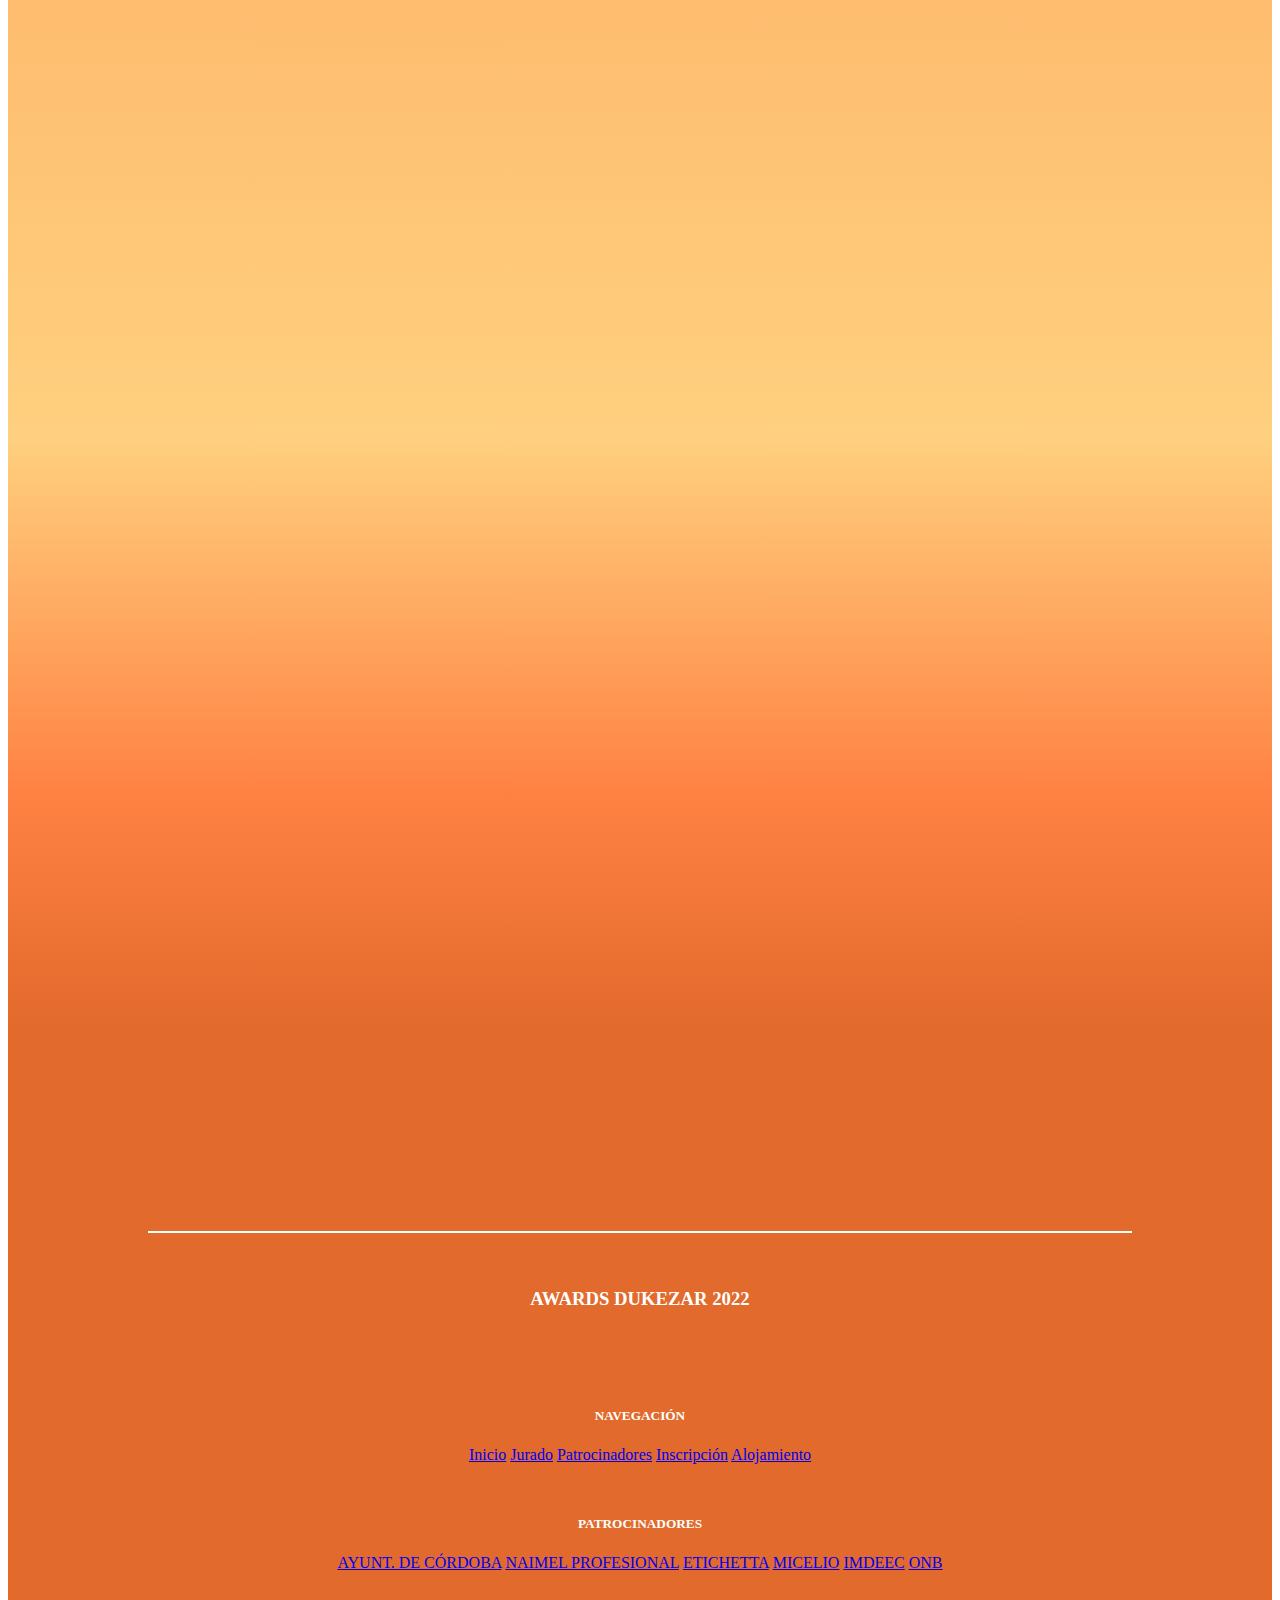
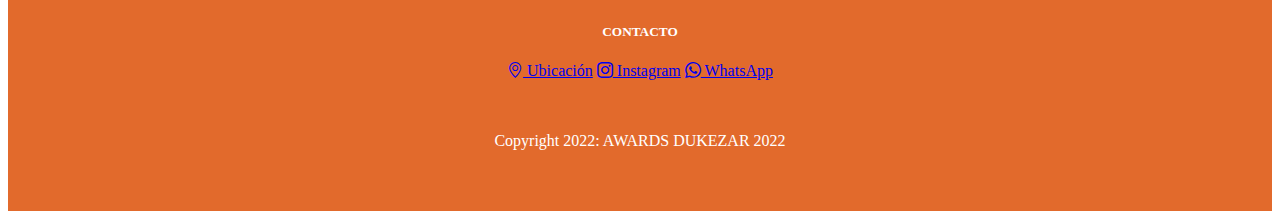
<file: pages/hoteles.html>
<!doctype html>
<html lang="en">

<head>
    <meta charset="utf-8">
    <meta name="viewport" content="width=device-width, initial-scale=1">
    <title>AWARDS DUKEZAR 2022</title>
    <!-- CSS only -->
    <link rel="stylesheet" href="../styles/styles.css">
    <link rel="stylesheet" href="../styles/hoteles.css">
    <link href="https://unpkg.com/aos@2.3.1/dist/aos.css" rel="stylesheet">
    <link rel="stylesheet" href="https://cdn.jsdelivr.net/npm/bootstrap-icons@1.9.1/font/bootstrap-icons.css">
    <link href="https://cdn.jsdelivr.net/npm/bootstrap@5.2.1/dist/css/bootstrap.min.css" rel="stylesheet"
        integrity="sha384-iYQeCzEYFbKjA/T2uDLTpkwGzCiq6soy8tYaI1GyVh/UjpbCx/TYkiZhlZB6+fzT" crossorigin="anonymous">
    <link rel="shortcut icon" href="../images/navbar-logo.png">
</head>

<body>
    <!-- NAVBAR -->
    <nav class="navbar navbar-expand-md navbarcolor sticky-top">
        <div class="container d-flex">
            <div class="d-none d-sm-block">
                <a class="navbar-brand d-flex" href="#">
                    <img src="../images/navbar-logo.png" alt="AWARDS DUKEZAR
                            2022" width="30" height="45">
                    <h2 class="text-white p-1">AWARDS DUKEZAR 2022</h2>
                </a>
            </div>

            <a class="navbar-brand d-flex justify-content-center d-block
                    d-sm-none" href="#">
                <img src="../images/navbar-logo.png" alt="AWARDS DUKEZAR
                        2022" width="30" height="45">
                <h5 class="text-white p-1">AWARDS DUKEZAR 2022</h5>
            </a>


            <button class="navbar-toggler text-white" type="button" data-bs-toggle="collapse"
                data-bs-target="#navbarNav" aria-controls="navbarNav" aria-expanded="false"
                aria-label="Toggle navigation">
                <i class="bi bi-list"></i>
            </button>


            <div class="collapse navbar-collapse justify-content-end" id="navbarNav">
                <ul class="navbar-nav align-items-center ">
                    <li class="nav-item">
                        <a class="nav-link active text-white" href="../index.html">Inicio</a>
                    </li>
                    <li class="nav-item">
                        <a class="nav-link text-white" href="../index.html#peluqueros">Jurado</a>
                    </li>
                    <li class="nav-item">
                        <a class="nav-link text-white" href="../index.html#patrocinadores">Patrocinadores</a>
                    </li>
                    <li class="nav-item">
                        <a class="nav-link text-white" href="../pages/inscripcion.html">Inscripción</a>
                    </li>
                    <li class="nav-item">
                        <a class="nav-link text-white" aria-current="page" href="../pages/hoteles.html">Alojamiento</a>
                    </li>
                </ul>
            </div>

        </div>
    </nav>

    <!-- HOTELES-->
    <div class="container-fluid hoteles">

        <div class="d-flex justify-content-center">
            <h1>HOTELES</h1>
        </div>

        <div class="row">
            <div data-aos="fade-right" data-aos-duration="1000"
                class="col-lg-6 d-flex justify-content-center hotel-cards">
                <div class="card" style="width: 25rem;">
                    <img src="../images/Hoteles/Cordoba-center.jpg" class="card-img-top" alt="...">
                    <div class="card-body">
                        <div>
                            <h3 class="card-title">Nombre hotel</h3>
                            <p class="card-text">
                                Detalles del hotel
                                <lu class="list-group">
                                    <li class="list-group-item"><i class="bi
                                                bi-star-fill"></i><i class="bi
                                                bi-star-fill"></i><i class="bi
                                                bi-star-half"></i>
                                        Estrellas</li>
                                    <li class="list-group-item"><i class="bi
                                                bi-cash-coin"></i>
                                        Descuento:
                                        15%</li>
                                    <li class="list-group-item"><i class="bi
                                                bi-ticket-detailed"></i>
                                        CUPON: <b>15%OFF</b>
                                    </li>
                                    <li class="list-group-item"><a href="" class="nav-lin"><i class="bi
                                                    bi-geo-alt"></i>Ubicación</a></li>
                                </lu>
                            </p>
                        </div>

                        <div class="enl-hotel">
                            <a href="#" class="button-color-h">RESERVAR</a>
                        </div>
                    </div>
                </div>
            </div>

            <div class="col-lg-6 d-flex justify-content-center hotel-cards" data-aos-duration="1000"
                data-aos="fade-left">
                <div class="card" style="width: 25rem;">
                    <img src="../images/Hoteles/Cordoba-center.jpg" class="card-img-top" alt="...">
                    <div class="card-body">
                        <div>
                            <h3 class="card-title">Nombre hotel</h3>
                            <p class="card-text">
                                Detalles del hotel
                                <lu class="list-group">
                                    <li class="list-group-item"><i class="bi
                                                bi-star-fill"></i><i class="bi
                                                bi-star-fill"></i><i class="bi
                                                bi-star-half"></i>
                                        Estrellas</li>
                                    <li class="list-group-item"><i class="bi
                                                bi-cash-coin"></i>
                                        Descuento:
                                        15%</li>
                                    <li class="list-group-item"><i class="bi
                                                bi-ticket-detailed"></i>
                                        CUPON: <b>15%OFF</b>
                                    </li>
                                    <li class="list-group-item"><a href="" class="nav-lin"><i class="bi
                                                    bi-geo-alt"></i>Ubicación</a></li>
                                </lu>
                            </p>
                        </div>

                        <div class="enl-hotel">
                            <a href="#" class="button-color-h">RESERVAR</a>
                        </div>
                    </div>
                </div>
            </div>
        </div>
    </div>



    <!-- FOOTER -->
    <div class="container-fluid footer">
        <div class="linea"></div>
        <div class="d-flex align-items-center flex-column">
            <div class="row">
                <div class="col-12 foot-text">
                    <h3>AWARDS DUKEZAR 2022</h3>
                </div>

                <div class=" footer-aa col-sm-12 col-md-4 col-lg-4">
                    <h5>NAVEGACIÓN</h5>
                    <a href="../index.html" class="footer-a nav-link">Inicio</a>
                    <a href="../index.html#peluqueros" class="footer-a
                            nav-link">Jurado</a>
                    <a href="../index.html#patrocinadores" class="footer-a
                            nav-link">Patrocinadores</a>
                    <a href="../pages/inscripcion.html" class="footer-a
                            nav-link">Inscripción</a>
                    <a href="../pages/hoteles.html" class="footer-a
                            nav-link">Alojamiento</a>
                </div>

                <div class="footer-aa col-sm-12 col-md-4 col-lg-4">
                    <h5>PATROCINADORES</h5>
                    <a href="https://www.cordoba.es/" class="footer-a
                            nav-link">AYUNT. DE CÓRDOBA</a>
                    <a href="https://naimelprofesional.es/" class="footer-a
                            nav-link">NAIMEL PROFESIONAL</a>
                    <a href="https://etichetta.es/" class="footer-a
                            nav-link">ETICHETTA</a>
                    <a href="https://www.micelioformaciones.com/" class="footer-a nav-link">MICELIO</a>
                    <a href="https://imdeec.es/" class="footer-a
                            nav-link">IMDEEC</a>
                    <a href="https://onbespana.es/" class="footer-a
                            nav-link">ONB</a>

                </div>

                <div class="footer-aa col-sm-12 col-md-4 col-lg-4">
                    <h5>CONTACTO</h5>
                    <a href="https://g.page/Palacio-Congresos?share" class="footer-a nav-link"><i
                            class="bi bi-geo-alt"></i> Ubicación</a>
                    <a href="https://www.instagram.com/dukezar2022/" class="footer-a nav-link"><i
                            class="bi bi-instagram"></i> Instagram</a>
                    <a href="https://wa.me/34691806675" class="footer-a
                            nav-link"><i class="bi bi-whatsapp"></i>
                        WhatsApp</a>
                </div>

                <div class="col-12 copyright">
                    <p>Copyright 2022: AWARDS DUKEZAR 2022</p>
                </div>
            </div>
        </div>
    </div>


    <!-- JavaScript Bundle with Popper -->

    <script src="
            https://cdn.jsdelivr.net/npm/bootstrap@5.2.1/dist/js/bootstrap.bundle.min.js"
        integrity="sha384-u1OknCvxWvY5kfmNBILK2hRnQC3Pr17a+RTT6rIHI7NnikvbZlHgTPOOmMi466C8" crossorigin="anonymous">
        </script>

    <script src="https://unpkg.com/aos@2.3.1/dist/aos.js"></script>

    <script>
        AOS.init();
    </script>


</body>

</html>
</file>
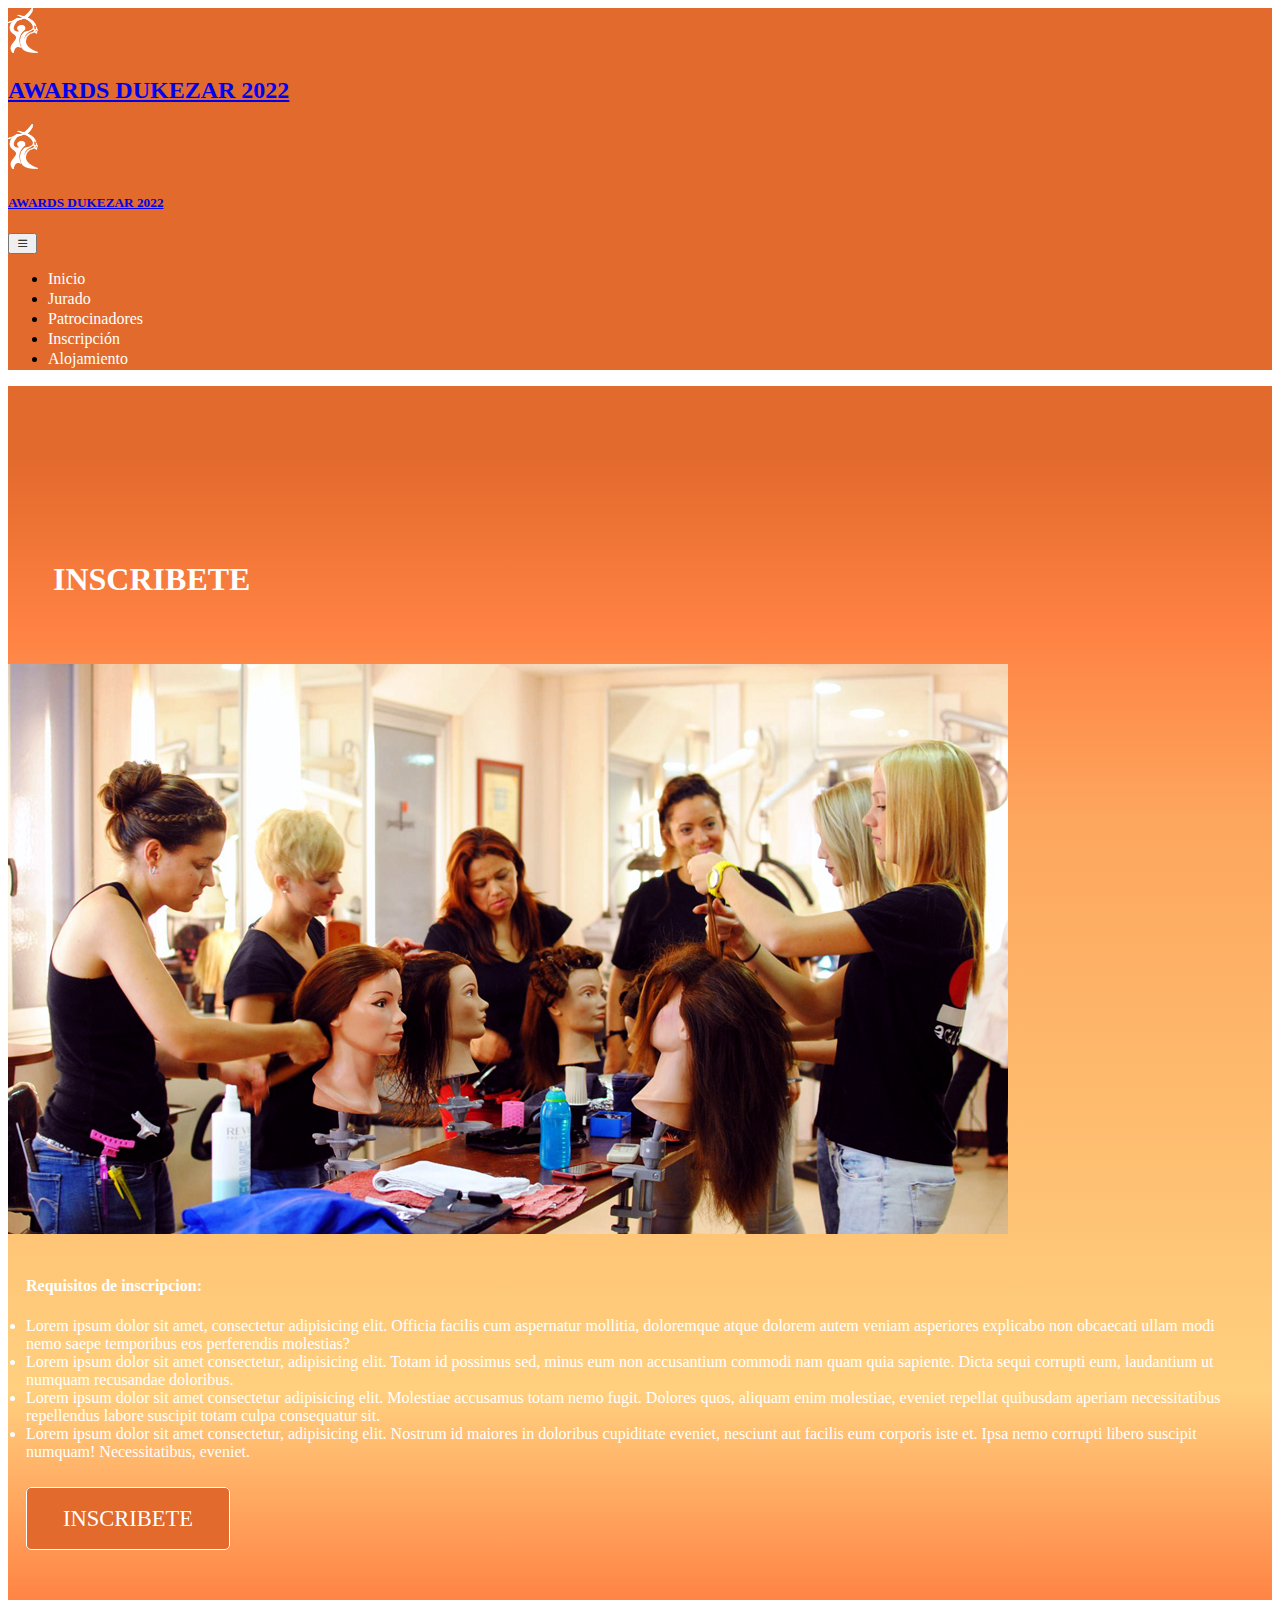
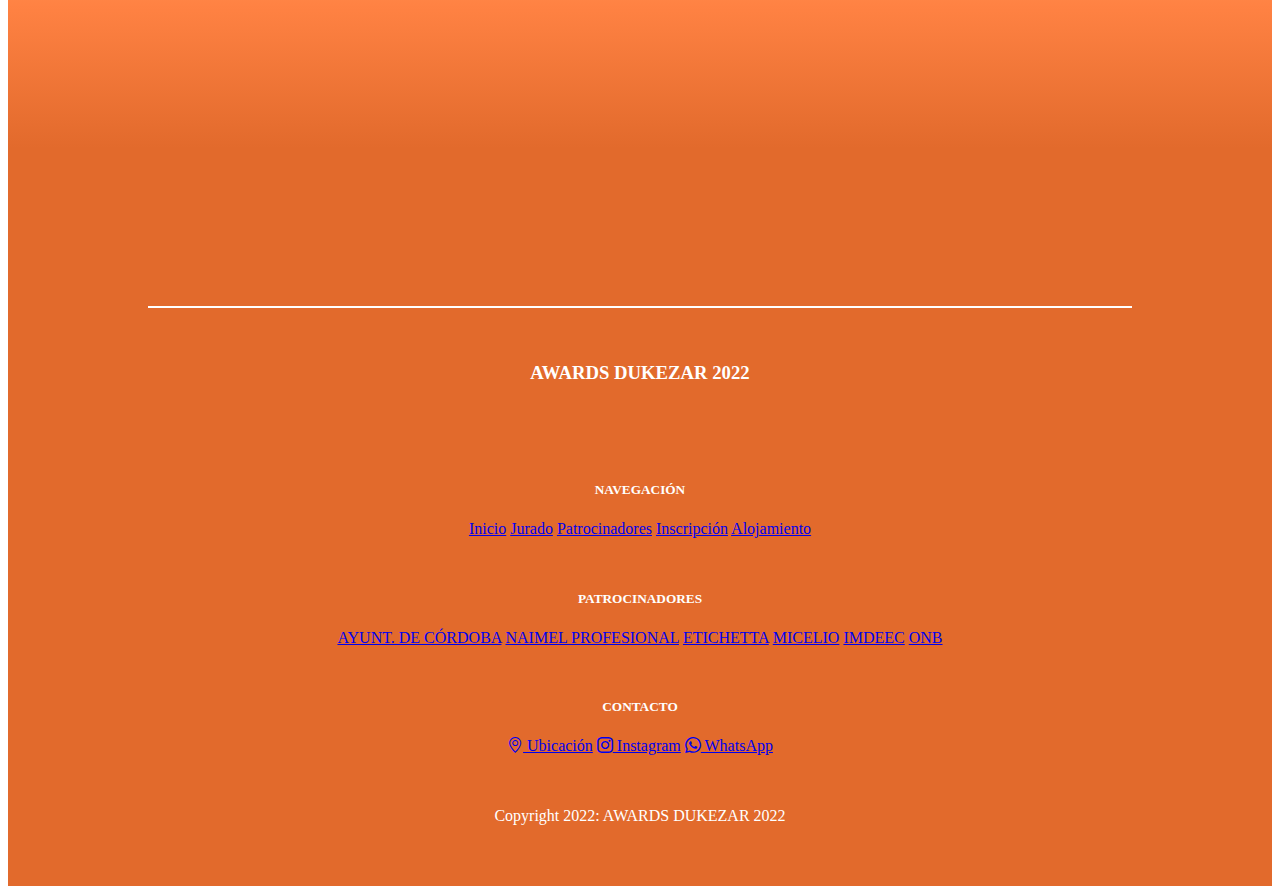
<file: pages/inscripcion.html>
<!doctype html>
<html lang="en">

    <head>
        <meta charset="utf-8">
        <meta name="viewport" content="width=device-width, initial-scale=1">
        <title>AWARDS DUKEZAR 2022</title>
        <!-- CSS only -->
        <link rel="stylesheet" href="../styles/styles.css">
        <link rel="stylesheet" href="../styles/inscripcion.css">
        <link rel="stylesheet"
            href="https://cdn.jsdelivr.net/npm/bootstrap-icons@1.9.1/font/bootstrap-icons.css">
        <link
            href="https://cdn.jsdelivr.net/npm/bootstrap@5.2.1/dist/css/bootstrap.min.css"
            rel="stylesheet"
            integrity="sha384-iYQeCzEYFbKjA/T2uDLTpkwGzCiq6soy8tYaI1GyVh/UjpbCx/TYkiZhlZB6+fzT"
            crossorigin="anonymous">
    <link rel="shortcut icon" href="../images/navbar-logo.png">
        
    </head>

    <body>
        <!-- NAVBAR -->
        <nav class="navbar navbar-expand-md navbarcolor sticky-top">
            <div class="container d-flex">
                <div class="d-none d-sm-block">
                    <a class="navbar-brand d-flex" href="../index.html">
                        <img src="../images/navbar-logo.png" alt="AWARDS DUKEZAR
                            2022" width="30" height="45">
                        <h2 class="text-white p-1">AWARDS DUKEZAR 2022</h2>
                    </a>
                </div>

                <a class="navbar-brand d-flex justify-content-center d-block
                    d-sm-none" href="../index.html">
                    <img src="../images/navbar-logo.png" alt="AWARDS DUKEZAR
                        2022" width="30" height="45">
                    <h5 class="text-white p-1">AWARDS DUKEZAR 2022</h5>
                </a>


                <button class="navbar-toggler text-white" type="button" data-bs-toggle="collapse"
                data-bs-target="#navbarNav" aria-controls="navbarNav" aria-expanded="false"
                aria-label="Toggle navigation">
                <i class="bi bi-list"></i>
            </button>


                <div class="collapse navbar-collapse justify-content-end"
                    id="navbarNav">
                    <ul class="navbar-nav align-items-center ">
                        <li class="nav-item">
                            <a class="nav-link active text-white"
                                href="../index.html">Inicio</a>
                        </li>
                        <li class="nav-item">
                            <a class="nav-link text-white"
                                href="../index.html#peluqueros">Jurado</a>
                        </li>
                        <li class="nav-item">
                            <a class="nav-link text-white"
                                href="../index.html#patrocinadores">Patrocinadores</a>
                        </li>
                        <li class="nav-item">
                            <a class="nav-link text-white"
                                aria-current="../pages/inscripcion.html"
                                href="#">Inscripción</a>
                        </li>
                        <li class="nav-item">
                            <a class="nav-link text-white"
                                href="../pages/hoteles.html">Alojamiento</a>
                        </li>
                    </ul>
                </div>

            </div>
        </nav>

        <!-- FINSCRIPCION -->
        <div class="container-fluid inscripcion">
            <div class="row justify-content-center">
                <div class="col-sm-10 col-lg-12 d-flex justify-content-center">
                    <h1>INSCRIBETE</h1>
                </div>

                <div class="col-sm-10 col-lg-5">
                    <img src="../images/Fotos-Concurso/Concurso-3.jpeg"
                        class="img-thumbnail" alt="">
                </div>

                <div class="col-sm-10 col-lg-5 d-flex flex-column align-items-center justify-content-center requisitos">
                    <div>
                        <h4>Requisitos de inscripcion:</h4>
                        <lu>
                            <li>Lorem ipsum dolor sit amet, consectetur
                                adipisicing
                                elit. Officia facilis cum aspernatur mollitia,
                                doloremque atque dolorem autem veniam asperiores
                                explicabo non obcaecati ullam modi nemo saepe
                                temporibus eos perferendis molestias?</li>
                            <li>Lorem ipsum dolor sit amet consectetur,
                                adipisicing
                                elit. Totam id possimus sed, minus eum non
                                accusantium commodi nam quam quia sapiente.
                                Dicta
                                sequi corrupti eum, laudantium ut numquam
                                recusandae
                                doloribus.</li>
                            <li>Lorem ipsum dolor sit amet consectetur
                                adipisicing
                                elit. Molestiae accusamus totam nemo fugit.
                                Dolores
                                quos, aliquam enim molestiae, eveniet repellat
                                quibusdam aperiam necessitatibus repellendus
                                labore
                                suscipit totam culpa consequatur sit.</li>
                            <li>Lorem ipsum dolor sit amet consectetur,
                                adipisicing
                                elit. Nostrum id maiores in doloribus cupiditate
                                eveniet, nesciunt aut facilis eum corporis iste
                                et.
                                Ipsa nemo corrupti libero suscipit numquam!
                                Necessitatibus, eveniet.</li>
                        </lu>
                    </div>

                    <div class="butt-ins">
                        <a href="https://wa.me/34691806675" class="button-color">INSCRIBETE</a>
                    </div>
                </div>

            </div>
        </div>



        <!-- FOOTER -->
        <div class="container-fluid footer">
            <div class="linea"></div>
            <div class="d-flex align-items-center flex-column">
                <div class="row">
                    <div class="col-12 foot-text">
                        <h3>AWARDS DUKEZAR 2022</h3>
                    </div>

                    <div class=" footer-aa col-sm-12 col-md-4 col-lg-4">
                        <h5>NAVEGACIÓN</h5>
                        <a href="../index.html" class="footer-a nav-link">Inicio</a>
                        <a href="../index.html#peluqueros" class="footer-a
                            nav-link">Jurado</a>
                        <a href="../index.html#patrocinadores" class="footer-a
                            nav-link">Patrocinadores</a>
                        <a href="../pages/inscripcion.html" class="footer-a
                            nav-link">Inscripción</a>
                        <a href="../pages/hoteles.html" class="footer-a
                            nav-link">Alojamiento</a>
                    </div>

                    <div class="footer-aa col-sm-12 col-md-4 col-lg-4">
                        <h5>PATROCINADORES</h5>
                        <a href="https://www.cordoba.es/" class="footer-a
                            nav-link">AYUNT. DE CÓRDOBA</a>
                        <a href="https://naimelprofesional.es/" class="footer-a
                            nav-link">NAIMEL PROFESIONAL</a>
                        <a href="https://etichetta.es/" class="footer-a
                            nav-link">ETICHETTA</a>
                        <a href="https://www.micelioformaciones.com/"
                            class="footer-a nav-link">MICELIO</a>
                        <a href="https://imdeec.es/" class="footer-a nav-link">IMDEEC</a>
                        <a href="https://onbespana.es/" class="footer-a
                            nav-link">ONB</a>

                    </div>

                    <div class="footer-aa col-sm-12 col-md-4 col-lg-4">
                        <h5>CONTACTO</h5>
                        <a href="https://g.page/Palacio-Congresos?share"
                            class="footer-a nav-link"><i
                                class="bi bi-geo-alt"></i> Ubicación</a>
                        <a href="https://www.instagram.com/dukezar2022/"
                            class="footer-a nav-link"><i
                                class="bi bi-instagram"></i> Instagram</a>
                        <a href="https://wa.me/34691806675" class="footer-a
                            nav-link"><i class="bi bi-whatsapp"></i>
                            WhatsApp</a>
                    </div>

                    <div class="col-12 copyright">
                        <p>Copyright 2022: AWARDS DUKEZAR 2022</p>
                    </div>
                </div>
            </div>
        </div>


        <!-- JavaScript Bundle with Popper -->

        <script src="
            https://cdn.jsdelivr.net/npm/bootstrap@5.2.1/dist/js/bootstrap.bundle.min.js"
            integrity="sha384-u1OknCvxWvY5kfmNBILK2hRnQC3Pr17a+RTT6rIHI7NnikvbZlHgTPOOmMi466C8"
            crossorigin="anonymous">
        </script>


    </body>

</html>
</file>
<file: styles/styles.css>
/** 
Colores:
COLOR 1: #E26A2C
COLOR 2: #FF8243
COLOR 3: #FDA65D
COLOR 4: #FFD07F

**/


body {
    overflow-x: hidden;
}

.navbar {
    position: sticky;
}

.duke {
    font-weight: 700;
    font-size: 2.5vh;
}

.navbarcolor {
    background-color: #E26A2C;
}

.nav-item a {
    display: inline-block;
    position: relative;
    color: white;
    text-decoration: none;
    padding-right: 2rem;
}

.nav-item a:after {
    content: "";
    display: block;
    margin: auto;
    height: 2px;
    width: 0px;
    transition: all .6s;
}

.nav-item a:hover:after {
    width: 100%;
    background: white;
}

.navbar-toggler-icon {
    color: white;
    background-image: none;
}

/** HEADER **/

.inicio-small {
    background: rgb(226, 106, 44);
    background: linear-gradient(180deg, rgb(226, 106, 44) 0%, rgb(255, 130, 67) 20%, rgb(253, 166, 93) 62%);
    height: 75vh;
    color: white;
}



.inicio-small h1 {
    text-align: center;
    font-weight: 900;
    font-size: 10vh;
}

.inicio-small h1:nth-child(2) {
    font-size: 7vh;
}

/** CONCURSO **/

.concurso {
    color: white;
    margin-top: -2px;
    background: rgb(253, 166, 93);
    background: linear-gradient(180deg, rgb(253, 166, 93) 10%, rgb(255, 208, 127) 90%);
}

.pad-concurso {
    padding: 5vh;
}

.img-concurso {
    display: flex;
    justify-content: center;
    align-items: center;
    padding: 2vh;
    
}

.informacion-concurso {
    display: flex;
    flex-direction: column;
    justify-content: center;
    align-items: center;
    text-align: left;
}

.informacion-concurso h1 {
    font-size: 4.5vh;
    font-weight: 700;
    padding: 3vh 0;
}



.informacion-concurso p {
    font-size: 2.5vh;
}

/* JURADO */

.peluqueros {
    background: rgb(255, 208, 127);
    background: linear-gradient(0deg, rgb(253, 166, 93) 10%, rgb(255, 208, 127) 90%);
    padding: 15vh 0 15vh 0;
    display: flex;
    justify-content: center;
    align-items: center;
    margin-top: -1vh;
}

.peluquero {
    padding: 1vh;
}

.titulo {
    color: white;
    text-align: center;
    padding: 2vh;
}

.titulo h1 {
    font-size: 6vh;
}

.card {
    text-align: center;
}

.card img {
    object-fit: cover;
}

.p-card {
    padding-top: 2vh;
}

.card-title {
    font-weight: 600;
}

.carousel-caption h3{
    font-weight: 600;
    font-size: 5vh;
    -webkit-text-stroke: 0.5px black;
}

.org-card {
    padding-bottom: 4vh;
}

/** PATROCINADORES **/

.patrocinadores {
    background: rgb(253, 166, 93);
    background: linear-gradient(180deg, rgb(253, 166, 93) 30%, rgb(255, 130, 67) 62%, rgb(226, 106, 44) 92%);
    margin-top: -1vh;
    text-align: center;
    color: white;
}

.titulo-patro {
    padding-bottom: 20px;
}

@-webkit-keyframes scroll {
    0% {
      -webkit-transform: translateX(0);
              transform: translateX(0);
    }
    100% {
      -webkit-transform: translateX(calc(-250px * 10));
              transform: translateX(calc(-250px * 10));
    }
  }
  
  @keyframes scroll {
    0% {
      -webkit-transform: translateX(0);
              transform: translateX(0);
    }
    100% {
      -webkit-transform: translateX(calc(-250px * 10));
              transform: translateX(calc(-250px * 10));
    }
  }
  .slider {
    background: white;
    /*box-shadow: 0 10px 20px -5px rgba(0, 0, 0, .125);*/
    height: 100px;
    margin: auto;
    overflow: hidden;
    position: relative;
    width: 98%;
  }

  .slider::before, .slider::after {
    content: "";
    height: 100px;
    position: absolute;
    width: 200px;
    z-index: 2;
  }
  .slider::after {
    right: 0;
    top: 0;
    -webkit-transform: rotateZ(180deg);
            transform: rotateZ(180deg);
  }
  .slider::before {
    left: 0;
    top: 0;
  }
  .slider .slide-track {
    -webkit-animation: scroll 30s linear infinite;
            animation: scroll 30s linear infinite;
    display: flex;
    width: calc(250px * 6);
  }
  
  .slider .slide {
    height: 80px;
    width: 250px;
  }
  
  .slide img{
    object-fit: cover;
  }

  .gal-patrocinadores {
    padding: 5vh;
  }

  .gal-patrocinadores img{
    width: 100%;
    height: 25vh;
    padding: 2vh;
  }

.card-body h4 {
    color: black;
}

.boton-card {
    padding: 2vh 0 2vh 0;
}



/** FOOTER **/

.footer {
    background-color: rgb(226, 106, 44);
    margin-top: -4px;
    text-align: center;
    padding: 10vh 0 5vh 0;
    color: white;
}

.foot-text {
    padding-bottom: 3vh;
}

.linea {
    border-top: 2px solid white;
    max-width: 75%;
    margin: auto;
    padding: 2vh;
  }

.footer-aa {
    color: white;
    padding-top: 30px;
}

.copyright {
    color: white;
    padding-top: 4vh;
}

/* BOTON */
.button-color {
    background: #E26A2C;
    padding: 2vh 4vh;
    border-radius: 5px;
    color: white;
    font-size: 2.5vh;
    text-decoration: none;
    font-weight: 500;
    border: 1px solid white;

    }


 .button-color:hover {
    background: rgb(196, 66, 6);
    color: white;
    border: 0.5px solid white;
    }
</file>
<file: styles/hoteles.css>
.hoteles {
    background: rgb(226, 106, 44);
    background: linear-gradient(180deg, rgb(226, 106, 44) 5%, rgb(255, 130, 67) 17%, rgb(253, 166, 93) 30%, rgb(255, 208, 127) 70%, rgb(255, 130, 67) 85%, rgb(226, 106, 44) 95%);
    color: white;
    padding: 10vh 0 20vh 0;
    overflow-x: hidden;

}

.hotel-cards {
    padding-top: 5vh;
}

.card {
    color: black;
    padding-bottom: 2vh;
}



.list-group-item {
    font-size: 2vh;
}

.enl-hotel {
    padding-top: 2vh;
}

.button-color-h {
    background: #FF4F00;
    padding: 0.8vh 4vh;
    border-radius: 5px;
    color: white;
    font-size: 2.5vh;
    text-decoration: none;
    font-weight: 500;
    }


 .button-color-h:hover {
    background: #df4802;
    color: white;
    border: 0.5px solid white;
    }
</file>
<file: styles/inscripcion.css>
.inscripcion {
    background: rgb(226, 106, 44);
    background: linear-gradient(180deg, rgb(226, 106, 44) 5%, rgb(255, 130, 67) 17%, rgb(253, 166, 93) 30%, rgb(255, 208, 127) 70%, rgb(255, 130, 67) 85%, rgb(226, 106, 44) 95%);
    color: white;
    padding: 12vh 0 30vh 0;
}

.inscripcion h1 {
    font-weight: 700;
    padding: 5vh;
}



.requisitos {
    padding: 2vh;
}

.butt-ins {
        padding-top: 5vh;
    }
</file>
